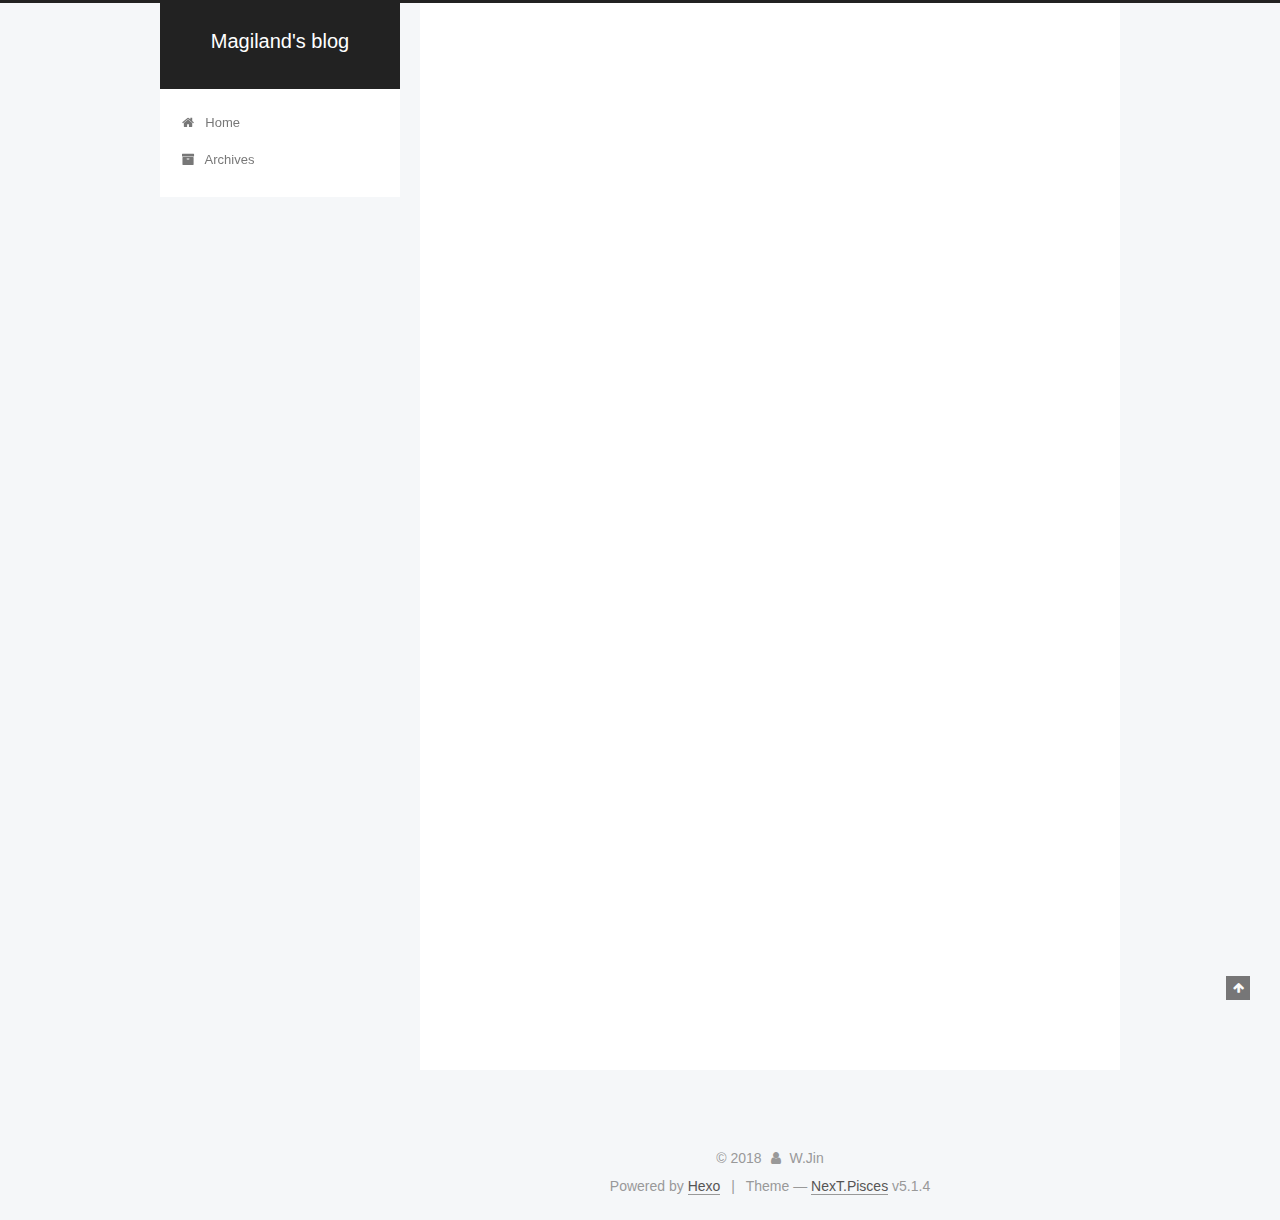
<file: index.html>
<!DOCTYPE html>



  


<html class="theme-next pisces use-motion" lang="">
<head>
  <meta charset="UTF-8"/>
<meta http-equiv="X-UA-Compatible" content="IE=edge" />
<meta name="viewport" content="width=device-width, initial-scale=1, maximum-scale=1"/>
<meta name="theme-color" content="#222">









<meta http-equiv="Cache-Control" content="no-transform" />
<meta http-equiv="Cache-Control" content="no-siteapp" />
















  
  
  <link href="/lib/fancybox/source/jquery.fancybox.css?v=2.1.5" rel="stylesheet" type="text/css" />







<link href="/lib/font-awesome/css/font-awesome.min.css?v=4.6.2" rel="stylesheet" type="text/css" />

<link href="/css/main.css?v=5.1.4" rel="stylesheet" type="text/css" />


  <link rel="apple-touch-icon" sizes="180x180" href="/images/apple-touch-icon-next.png?v=5.1.4">


  <link rel="icon" type="image/png" sizes="32x32" href="/images/favicon-32x32-next.png?v=5.1.4">


  <link rel="icon" type="image/png" sizes="16x16" href="/images/favicon-16x16-next.png?v=5.1.4">


  <link rel="mask-icon" href="/images/logo.svg?v=5.1.4" color="#222">





  <meta name="keywords" content="Hexo, NexT" />










<meta property="og:type" content="website">
<meta property="og:title" content="Magiland&#39;s blog">
<meta property="og:url" content="http://yoursite.com/index.html">
<meta property="og:site_name" content="Magiland&#39;s blog">
<meta property="og:locale" content="default">
<meta name="twitter:card" content="summary">
<meta name="twitter:title" content="Magiland&#39;s blog">



<script type="text/javascript" id="hexo.configurations">
  var NexT = window.NexT || {};
  var CONFIG = {
    root: '/',
    scheme: 'Pisces',
    version: '5.1.4',
    sidebar: {"position":"left","display":"post","offset":12,"b2t":false,"scrollpercent":false,"onmobile":false},
    fancybox: true,
    tabs: true,
    motion: {"enable":true,"async":false,"transition":{"post_block":"fadeIn","post_header":"slideDownIn","post_body":"slideDownIn","coll_header":"slideLeftIn","sidebar":"slideUpIn"}},
    duoshuo: {
      userId: '0',
      author: 'Author'
    },
    algolia: {
      applicationID: '',
      apiKey: '',
      indexName: '',
      hits: {"per_page":10},
      labels: {"input_placeholder":"Search for Posts","hits_empty":"We didn't find any results for the search: ${query}","hits_stats":"${hits} results found in ${time} ms"}
    }
  };
</script>



  <link rel="canonical" href="http://yoursite.com/"/>





  <title>Magiland's blog</title>
  








</head>

<body itemscope itemtype="http://schema.org/WebPage" lang="default">

  
  
    
  

  <div class="container sidebar-position-left 
  page-home">
    <div class="headband"></div>

    <header id="header" class="header" itemscope itemtype="http://schema.org/WPHeader">
      <div class="header-inner"><div class="site-brand-wrapper">
  <div class="site-meta ">
    

    <div class="custom-logo-site-title">
      <a href="/"  class="brand" rel="start">
        <span class="logo-line-before"><i></i></span>
        <span class="site-title">Magiland's blog</span>
        <span class="logo-line-after"><i></i></span>
      </a>
    </div>
      
        <p class="site-subtitle"></p>
      
  </div>

  <div class="site-nav-toggle">
    <button>
      <span class="btn-bar"></span>
      <span class="btn-bar"></span>
      <span class="btn-bar"></span>
    </button>
  </div>
</div>

<nav class="site-nav">
  

  
    <ul id="menu" class="menu">
      
        
        <li class="menu-item menu-item-home">
          <a href="/" rel="section">
            
              <i class="menu-item-icon fa fa-fw fa-home"></i> <br />
            
            Home
          </a>
        </li>
      
        
        <li class="menu-item menu-item-archives">
          <a href="/archives/" rel="section">
            
              <i class="menu-item-icon fa fa-fw fa-archive"></i> <br />
            
            Archives
          </a>
        </li>
      

      
    </ul>
  

  
</nav>



 </div>
    </header>

    <main id="main" class="main">
      <div class="main-inner">
        <div class="content-wrap">
          <div id="content" class="content">
            
  <section id="posts" class="posts-expand">
    
      

  

  
  
  

  <article class="post post-type-normal" itemscope itemtype="http://schema.org/Article">
  
  
  
  <div class="post-block">
    <link itemprop="mainEntityOfPage" href="http://yoursite.com/2018/08/21/hello-world/">

    <span hidden itemprop="author" itemscope itemtype="http://schema.org/Person">
      <meta itemprop="name" content="W.Jin">
      <meta itemprop="description" content="">
      <meta itemprop="image" content="/images/avatar.gif">
    </span>

    <span hidden itemprop="publisher" itemscope itemtype="http://schema.org/Organization">
      <meta itemprop="name" content="Magiland's blog">
    </span>

    
      <header class="post-header">

        
        
          <h1 class="post-title" itemprop="name headline">
                
                <a class="post-title-link" href="/2018/08/21/hello-world/" itemprop="url">Hello World</a></h1>
        

        <div class="post-meta">
          <span class="post-time">
            
              <span class="post-meta-item-icon">
                <i class="fa fa-calendar-o"></i>
              </span>
              
                <span class="post-meta-item-text">Posted on</span>
              
              <time title="Post created" itemprop="dateCreated datePublished" datetime="2018-08-21T16:30:55+08:00">
                2018-08-21
              </time>
            

            

            
          </span>

          

          
            
          

          
          

          

          

          

        </div>
      </header>
    

    
    
    
    <div class="post-body" itemprop="articleBody">

      
      

      
        
          
            <p>Welcome to <a href="https://hexo.io/" target="_blank" rel="noopener">Hexo</a>! This is your very first post. Check <a href="https://hexo.io/docs/" target="_blank" rel="noopener">documentation</a> for more info. If you get any problems when using Hexo, you can find the answer in <a href="https://hexo.io/docs/troubleshooting.html" target="_blank" rel="noopener">troubleshooting</a> or you can ask me on <a href="https://github.com/hexojs/hexo/issues" target="_blank" rel="noopener">GitHub</a>.</p>
<h2 id="Quick-Start"><a href="#Quick-Start" class="headerlink" title="Quick Start"></a>Quick Start</h2><h3 id="Create-a-new-post"><a href="#Create-a-new-post" class="headerlink" title="Create a new post"></a>Create a new post</h3><figure class="highlight bash"><table><tr><td class="gutter"><pre><span class="line">1</span><br></pre></td><td class="code"><pre><span class="line">$ hexo new <span class="string">"My New Post"</span></span><br></pre></td></tr></table></figure>
<p>More info: <a href="https://hexo.io/docs/writing.html" target="_blank" rel="noopener">Writing</a></p>
<h3 id="Run-server"><a href="#Run-server" class="headerlink" title="Run server"></a>Run server</h3><figure class="highlight bash"><table><tr><td class="gutter"><pre><span class="line">1</span><br></pre></td><td class="code"><pre><span class="line">$ hexo server</span><br></pre></td></tr></table></figure>
<p>More info: <a href="https://hexo.io/docs/server.html" target="_blank" rel="noopener">Server</a></p>
<h3 id="Generate-static-files"><a href="#Generate-static-files" class="headerlink" title="Generate static files"></a>Generate static files</h3><figure class="highlight bash"><table><tr><td class="gutter"><pre><span class="line">1</span><br></pre></td><td class="code"><pre><span class="line">$ hexo generate</span><br></pre></td></tr></table></figure>
<p>More info: <a href="https://hexo.io/docs/generating.html" target="_blank" rel="noopener">Generating</a></p>
<h3 id="Deploy-to-remote-sites"><a href="#Deploy-to-remote-sites" class="headerlink" title="Deploy to remote sites"></a>Deploy to remote sites</h3><figure class="highlight bash"><table><tr><td class="gutter"><pre><span class="line">1</span><br></pre></td><td class="code"><pre><span class="line">$ hexo deploy</span><br></pre></td></tr></table></figure>
<p>More info: <a href="https://hexo.io/docs/deployment.html" target="_blank" rel="noopener">Deployment</a></p>

          
        
      
    </div>
    
    
    

    

    

    

    <footer class="post-footer">
      

      

      

      
      
        <div class="post-eof"></div>
      
    </footer>
  </div>
  
  
  
  </article>


    
  </section>

  


          </div>
          


          

        </div>
        
          
  
  <div class="sidebar-toggle">
    <div class="sidebar-toggle-line-wrap">
      <span class="sidebar-toggle-line sidebar-toggle-line-first"></span>
      <span class="sidebar-toggle-line sidebar-toggle-line-middle"></span>
      <span class="sidebar-toggle-line sidebar-toggle-line-last"></span>
    </div>
  </div>

  <aside id="sidebar" class="sidebar">
    
    <div class="sidebar-inner">

      

      

      <section class="site-overview-wrap sidebar-panel sidebar-panel-active">
        <div class="site-overview">
          <div class="site-author motion-element" itemprop="author" itemscope itemtype="http://schema.org/Person">
            
              <p class="site-author-name" itemprop="name">W.Jin</p>
              <p class="site-description motion-element" itemprop="description"></p>
          </div>

          <nav class="site-state motion-element">

            
              <div class="site-state-item site-state-posts">
              
                <a href="/archives/">
              
                  <span class="site-state-item-count">1</span>
                  <span class="site-state-item-name">posts</span>
                </a>
              </div>
            

            

            

          </nav>

          

          

          
          

          
          

          

        </div>
      </section>

      

      

    </div>
  </aside>


        
      </div>
    </main>

    <footer id="footer" class="footer">
      <div class="footer-inner">
        <div class="copyright">&copy; <span itemprop="copyrightYear">2018</span>
  <span class="with-love">
    <i class="fa fa-user"></i>
  </span>
  <span class="author" itemprop="copyrightHolder">W.Jin</span>

  
</div>


  <div class="powered-by">Powered by <a class="theme-link" target="_blank" href="https://hexo.io">Hexo</a></div>



  <span class="post-meta-divider">|</span>



  <div class="theme-info">Theme &mdash; <a class="theme-link" target="_blank" href="https://github.com/iissnan/hexo-theme-next">NexT.Pisces</a> v5.1.4</div>




        







        
      </div>
    </footer>

    
      <div class="back-to-top">
        <i class="fa fa-arrow-up"></i>
        
      </div>
    

    

  </div>

  

<script type="text/javascript">
  if (Object.prototype.toString.call(window.Promise) !== '[object Function]') {
    window.Promise = null;
  }
</script>









  












  
  
    <script type="text/javascript" src="/lib/jquery/index.js?v=2.1.3"></script>
  

  
  
    <script type="text/javascript" src="/lib/fastclick/lib/fastclick.min.js?v=1.0.6"></script>
  

  
  
    <script type="text/javascript" src="/lib/jquery_lazyload/jquery.lazyload.js?v=1.9.7"></script>
  

  
  
    <script type="text/javascript" src="/lib/velocity/velocity.min.js?v=1.2.1"></script>
  

  
  
    <script type="text/javascript" src="/lib/velocity/velocity.ui.min.js?v=1.2.1"></script>
  

  
  
    <script type="text/javascript" src="/lib/fancybox/source/jquery.fancybox.pack.js?v=2.1.5"></script>
  


  


  <script type="text/javascript" src="/js/src/utils.js?v=5.1.4"></script>

  <script type="text/javascript" src="/js/src/motion.js?v=5.1.4"></script>



  
  


  <script type="text/javascript" src="/js/src/affix.js?v=5.1.4"></script>

  <script type="text/javascript" src="/js/src/schemes/pisces.js?v=5.1.4"></script>



  

  


  <script type="text/javascript" src="/js/src/bootstrap.js?v=5.1.4"></script>



  


  




	





  





  












  





  

  

  

  
  

  

  

  

</body>
</html>
</file>
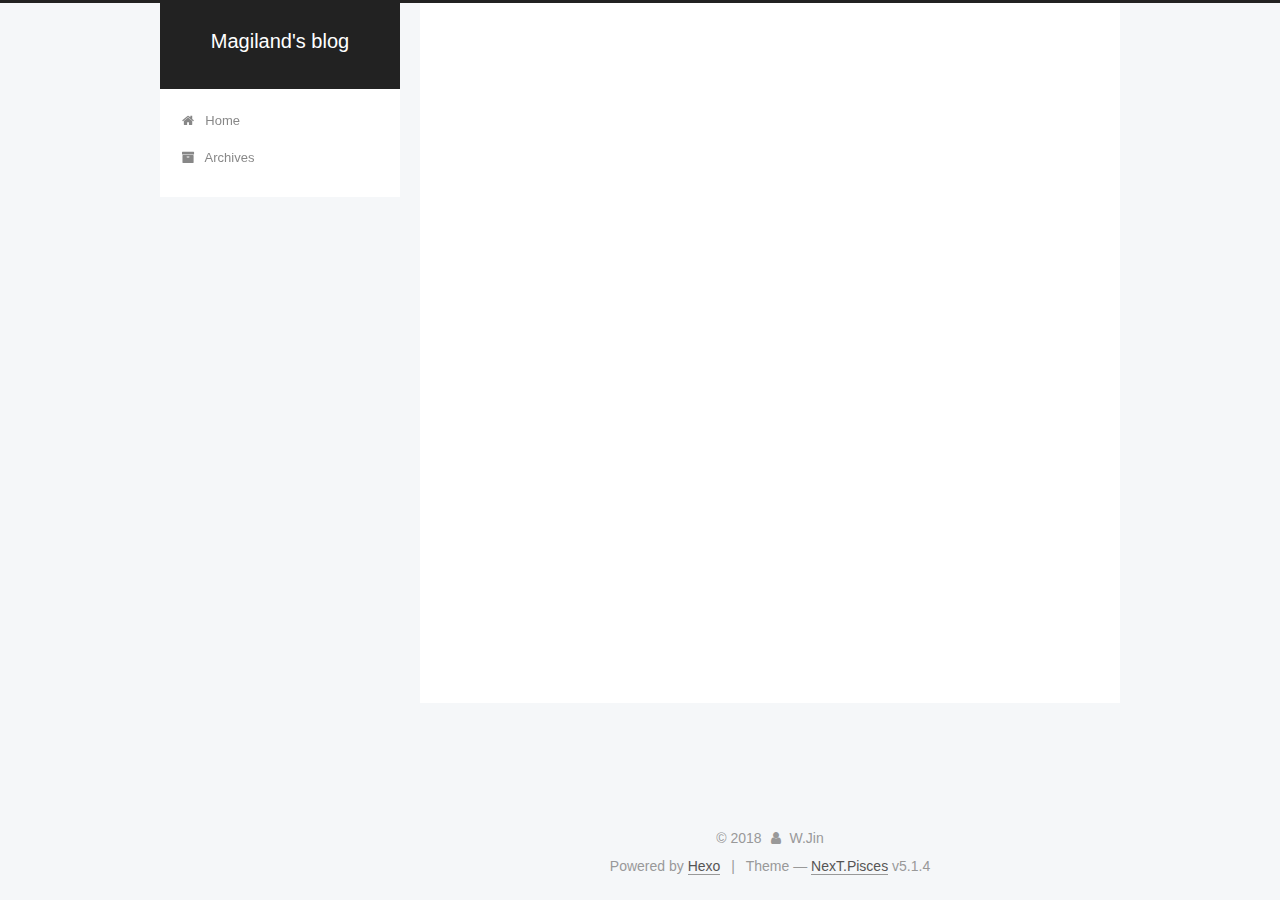
<file: archives/index.html>
<!DOCTYPE html>



  


<html class="theme-next pisces use-motion" lang="">
<head>
  <meta charset="UTF-8"/>
<meta http-equiv="X-UA-Compatible" content="IE=edge" />
<meta name="viewport" content="width=device-width, initial-scale=1, maximum-scale=1"/>
<meta name="theme-color" content="#222">









<meta http-equiv="Cache-Control" content="no-transform" />
<meta http-equiv="Cache-Control" content="no-siteapp" />
















  
  
  <link href="/lib/fancybox/source/jquery.fancybox.css?v=2.1.5" rel="stylesheet" type="text/css" />







<link href="/lib/font-awesome/css/font-awesome.min.css?v=4.6.2" rel="stylesheet" type="text/css" />

<link href="/css/main.css?v=5.1.4" rel="stylesheet" type="text/css" />


  <link rel="apple-touch-icon" sizes="180x180" href="/images/apple-touch-icon-next.png?v=5.1.4">


  <link rel="icon" type="image/png" sizes="32x32" href="/images/favicon-32x32-next.png?v=5.1.4">


  <link rel="icon" type="image/png" sizes="16x16" href="/images/favicon-16x16-next.png?v=5.1.4">


  <link rel="mask-icon" href="/images/logo.svg?v=5.1.4" color="#222">





  <meta name="keywords" content="Hexo, NexT" />










<meta property="og:type" content="website">
<meta property="og:title" content="Magiland&#39;s blog">
<meta property="og:url" content="http://yoursite.com/archives/index.html">
<meta property="og:site_name" content="Magiland&#39;s blog">
<meta property="og:locale" content="default">
<meta name="twitter:card" content="summary">
<meta name="twitter:title" content="Magiland&#39;s blog">



<script type="text/javascript" id="hexo.configurations">
  var NexT = window.NexT || {};
  var CONFIG = {
    root: '/',
    scheme: 'Pisces',
    version: '5.1.4',
    sidebar: {"position":"left","display":"post","offset":12,"b2t":false,"scrollpercent":false,"onmobile":false},
    fancybox: true,
    tabs: true,
    motion: {"enable":true,"async":false,"transition":{"post_block":"fadeIn","post_header":"slideDownIn","post_body":"slideDownIn","coll_header":"slideLeftIn","sidebar":"slideUpIn"}},
    duoshuo: {
      userId: '0',
      author: 'Author'
    },
    algolia: {
      applicationID: '',
      apiKey: '',
      indexName: '',
      hits: {"per_page":10},
      labels: {"input_placeholder":"Search for Posts","hits_empty":"We didn't find any results for the search: ${query}","hits_stats":"${hits} results found in ${time} ms"}
    }
  };
</script>



  <link rel="canonical" href="http://yoursite.com/archives/"/>





  <title>Archive | Magiland's blog</title>
  








</head>

<body itemscope itemtype="http://schema.org/WebPage" lang="default">

  
  
    
  

  <div class="container sidebar-position-left page-archive">
    <div class="headband"></div>

    <header id="header" class="header" itemscope itemtype="http://schema.org/WPHeader">
      <div class="header-inner"><div class="site-brand-wrapper">
  <div class="site-meta ">
    

    <div class="custom-logo-site-title">
      <a href="/"  class="brand" rel="start">
        <span class="logo-line-before"><i></i></span>
        <span class="site-title">Magiland's blog</span>
        <span class="logo-line-after"><i></i></span>
      </a>
    </div>
      
        <p class="site-subtitle"></p>
      
  </div>

  <div class="site-nav-toggle">
    <button>
      <span class="btn-bar"></span>
      <span class="btn-bar"></span>
      <span class="btn-bar"></span>
    </button>
  </div>
</div>

<nav class="site-nav">
  

  
    <ul id="menu" class="menu">
      
        
        <li class="menu-item menu-item-home">
          <a href="/" rel="section">
            
              <i class="menu-item-icon fa fa-fw fa-home"></i> <br />
            
            Home
          </a>
        </li>
      
        
        <li class="menu-item menu-item-archives">
          <a href="/archives/" rel="section">
            
              <i class="menu-item-icon fa fa-fw fa-archive"></i> <br />
            
            Archives
          </a>
        </li>
      

      
    </ul>
  

  
</nav>



 </div>
    </header>

    <main id="main" class="main">
      <div class="main-inner">
        <div class="content-wrap">
          <div id="content" class="content">
            

  
  
  
  <div class="post-block archive">
    <div id="posts" class="posts-collapse">
      <span class="archive-move-on"></span>

      <span class="archive-page-counter">
        
        
        
          
        
        Um..! 1 post. Keep on posting.
      </span>

      

        
        
        

        
          
          <div class="collection-title">
            <h1 class="archive-year" id="archive-year-2018">2018</h1>
          </div>
        
        

        

  <article class="post post-type-normal" itemscope itemtype="http://schema.org/Article">
    <header class="post-header">

      <h2 class="post-title">
        
            <a class="post-title-link" href="/2018/08/21/hello-world/" itemprop="url">
              
                <span itemprop="name">Hello World</span>
              
            </a>
        
      </h2>

      <div class="post-meta">
        <time class="post-time" itemprop="dateCreated"
              datetime="2018-08-21T16:30:55+08:00"
              content="2018-08-21" >
          08-21
        </time>
      </div>

    </header>
  </article>



      

    </div>
  </div>
  
  
  

  



          </div>
          


          

        </div>
        
          
  
  <div class="sidebar-toggle">
    <div class="sidebar-toggle-line-wrap">
      <span class="sidebar-toggle-line sidebar-toggle-line-first"></span>
      <span class="sidebar-toggle-line sidebar-toggle-line-middle"></span>
      <span class="sidebar-toggle-line sidebar-toggle-line-last"></span>
    </div>
  </div>

  <aside id="sidebar" class="sidebar">
    
    <div class="sidebar-inner">

      

      

      <section class="site-overview-wrap sidebar-panel sidebar-panel-active">
        <div class="site-overview">
          <div class="site-author motion-element" itemprop="author" itemscope itemtype="http://schema.org/Person">
            
              <p class="site-author-name" itemprop="name">W.Jin</p>
              <p class="site-description motion-element" itemprop="description"></p>
          </div>

          <nav class="site-state motion-element">

            
              <div class="site-state-item site-state-posts">
              
                <a href="/archives/">
              
                  <span class="site-state-item-count">1</span>
                  <span class="site-state-item-name">posts</span>
                </a>
              </div>
            

            

            

          </nav>

          

          

          
          

          
          

          

        </div>
      </section>

      

      

    </div>
  </aside>


        
      </div>
    </main>

    <footer id="footer" class="footer">
      <div class="footer-inner">
        <div class="copyright">&copy; <span itemprop="copyrightYear">2018</span>
  <span class="with-love">
    <i class="fa fa-user"></i>
  </span>
  <span class="author" itemprop="copyrightHolder">W.Jin</span>

  
</div>


  <div class="powered-by">Powered by <a class="theme-link" target="_blank" href="https://hexo.io">Hexo</a></div>



  <span class="post-meta-divider">|</span>



  <div class="theme-info">Theme &mdash; <a class="theme-link" target="_blank" href="https://github.com/iissnan/hexo-theme-next">NexT.Pisces</a> v5.1.4</div>




        







        
      </div>
    </footer>

    
      <div class="back-to-top">
        <i class="fa fa-arrow-up"></i>
        
      </div>
    

    

  </div>

  

<script type="text/javascript">
  if (Object.prototype.toString.call(window.Promise) !== '[object Function]') {
    window.Promise = null;
  }
</script>









  












  
  
    <script type="text/javascript" src="/lib/jquery/index.js?v=2.1.3"></script>
  

  
  
    <script type="text/javascript" src="/lib/fastclick/lib/fastclick.min.js?v=1.0.6"></script>
  

  
  
    <script type="text/javascript" src="/lib/jquery_lazyload/jquery.lazyload.js?v=1.9.7"></script>
  

  
  
    <script type="text/javascript" src="/lib/velocity/velocity.min.js?v=1.2.1"></script>
  

  
  
    <script type="text/javascript" src="/lib/velocity/velocity.ui.min.js?v=1.2.1"></script>
  

  
  
    <script type="text/javascript" src="/lib/fancybox/source/jquery.fancybox.pack.js?v=2.1.5"></script>
  


  


  <script type="text/javascript" src="/js/src/utils.js?v=5.1.4"></script>

  <script type="text/javascript" src="/js/src/motion.js?v=5.1.4"></script>



  
  


  <script type="text/javascript" src="/js/src/affix.js?v=5.1.4"></script>

  <script type="text/javascript" src="/js/src/schemes/pisces.js?v=5.1.4"></script>



  

  


  <script type="text/javascript" src="/js/src/bootstrap.js?v=5.1.4"></script>



  


  




	





  





  












  





  

  

  

  
  

  

  

  

</body>
</html>
</file>
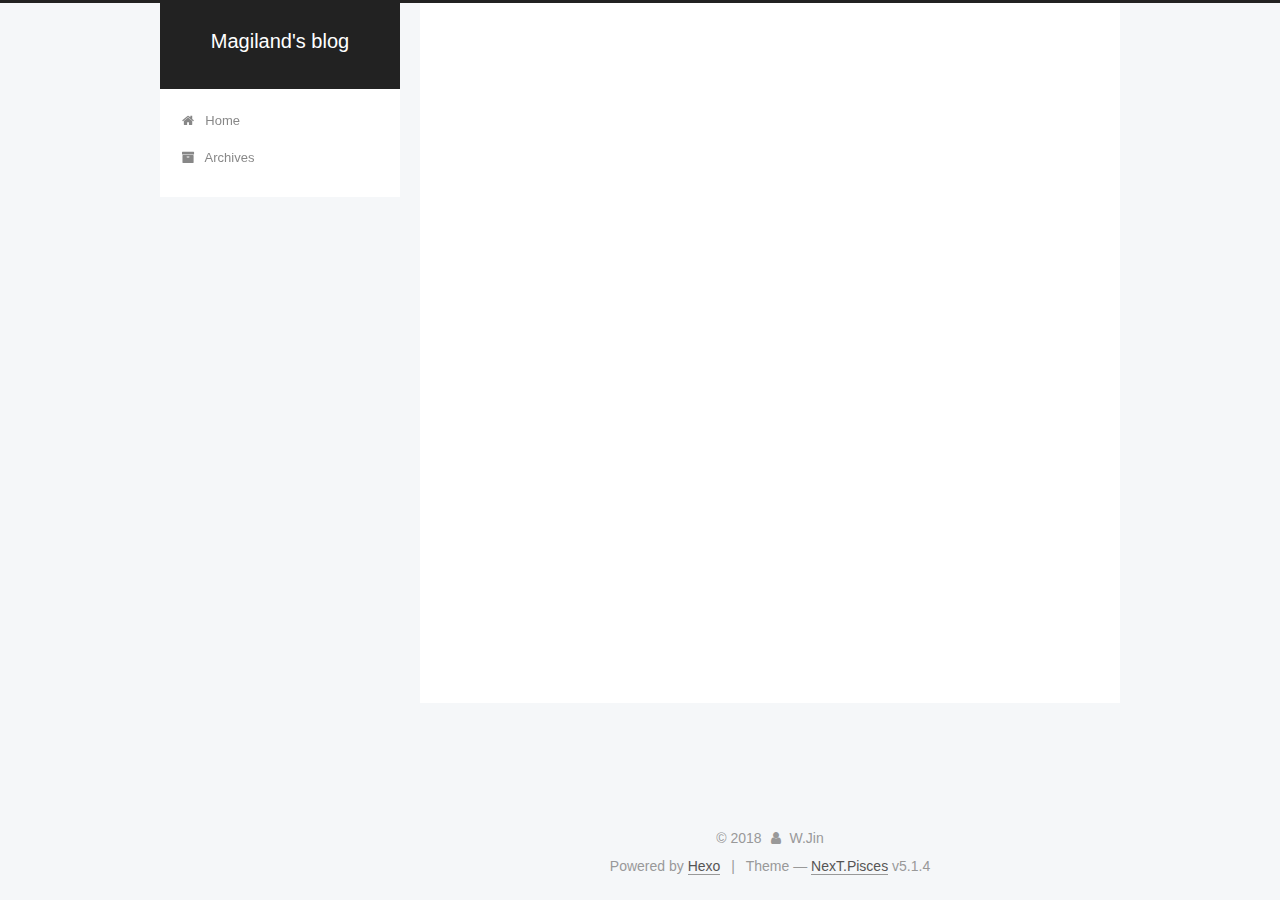
<file: archives/2018/index.html>
<!DOCTYPE html>



  


<html class="theme-next pisces use-motion" lang="">
<head>
  <meta charset="UTF-8"/>
<meta http-equiv="X-UA-Compatible" content="IE=edge" />
<meta name="viewport" content="width=device-width, initial-scale=1, maximum-scale=1"/>
<meta name="theme-color" content="#222">









<meta http-equiv="Cache-Control" content="no-transform" />
<meta http-equiv="Cache-Control" content="no-siteapp" />
















  
  
  <link href="/lib/fancybox/source/jquery.fancybox.css?v=2.1.5" rel="stylesheet" type="text/css" />







<link href="/lib/font-awesome/css/font-awesome.min.css?v=4.6.2" rel="stylesheet" type="text/css" />

<link href="/css/main.css?v=5.1.4" rel="stylesheet" type="text/css" />


  <link rel="apple-touch-icon" sizes="180x180" href="/images/apple-touch-icon-next.png?v=5.1.4">


  <link rel="icon" type="image/png" sizes="32x32" href="/images/favicon-32x32-next.png?v=5.1.4">


  <link rel="icon" type="image/png" sizes="16x16" href="/images/favicon-16x16-next.png?v=5.1.4">


  <link rel="mask-icon" href="/images/logo.svg?v=5.1.4" color="#222">





  <meta name="keywords" content="Hexo, NexT" />










<meta property="og:type" content="website">
<meta property="og:title" content="Magiland&#39;s blog">
<meta property="og:url" content="http://yoursite.com/archives/2018/index.html">
<meta property="og:site_name" content="Magiland&#39;s blog">
<meta property="og:locale" content="default">
<meta name="twitter:card" content="summary">
<meta name="twitter:title" content="Magiland&#39;s blog">



<script type="text/javascript" id="hexo.configurations">
  var NexT = window.NexT || {};
  var CONFIG = {
    root: '/',
    scheme: 'Pisces',
    version: '5.1.4',
    sidebar: {"position":"left","display":"post","offset":12,"b2t":false,"scrollpercent":false,"onmobile":false},
    fancybox: true,
    tabs: true,
    motion: {"enable":true,"async":false,"transition":{"post_block":"fadeIn","post_header":"slideDownIn","post_body":"slideDownIn","coll_header":"slideLeftIn","sidebar":"slideUpIn"}},
    duoshuo: {
      userId: '0',
      author: 'Author'
    },
    algolia: {
      applicationID: '',
      apiKey: '',
      indexName: '',
      hits: {"per_page":10},
      labels: {"input_placeholder":"Search for Posts","hits_empty":"We didn't find any results for the search: ${query}","hits_stats":"${hits} results found in ${time} ms"}
    }
  };
</script>



  <link rel="canonical" href="http://yoursite.com/archives/2018/"/>





  <title>Archive | Magiland's blog</title>
  








</head>

<body itemscope itemtype="http://schema.org/WebPage" lang="default">

  
  
    
  

  <div class="container sidebar-position-left page-archive">
    <div class="headband"></div>

    <header id="header" class="header" itemscope itemtype="http://schema.org/WPHeader">
      <div class="header-inner"><div class="site-brand-wrapper">
  <div class="site-meta ">
    

    <div class="custom-logo-site-title">
      <a href="/"  class="brand" rel="start">
        <span class="logo-line-before"><i></i></span>
        <span class="site-title">Magiland's blog</span>
        <span class="logo-line-after"><i></i></span>
      </a>
    </div>
      
        <p class="site-subtitle"></p>
      
  </div>

  <div class="site-nav-toggle">
    <button>
      <span class="btn-bar"></span>
      <span class="btn-bar"></span>
      <span class="btn-bar"></span>
    </button>
  </div>
</div>

<nav class="site-nav">
  

  
    <ul id="menu" class="menu">
      
        
        <li class="menu-item menu-item-home">
          <a href="/" rel="section">
            
              <i class="menu-item-icon fa fa-fw fa-home"></i> <br />
            
            Home
          </a>
        </li>
      
        
        <li class="menu-item menu-item-archives">
          <a href="/archives/" rel="section">
            
              <i class="menu-item-icon fa fa-fw fa-archive"></i> <br />
            
            Archives
          </a>
        </li>
      

      
    </ul>
  

  
</nav>



 </div>
    </header>

    <main id="main" class="main">
      <div class="main-inner">
        <div class="content-wrap">
          <div id="content" class="content">
            

  
  
  
  <div class="post-block archive">
    <div id="posts" class="posts-collapse">
      <span class="archive-move-on"></span>

      <span class="archive-page-counter">
        
        
        
          
        
        Um..! 1 post. Keep on posting.
      </span>

      

        
        
        

        
          
          <div class="collection-title">
            <h1 class="archive-year" id="archive-year-2018">2018</h1>
          </div>
        
        

        

  <article class="post post-type-normal" itemscope itemtype="http://schema.org/Article">
    <header class="post-header">

      <h2 class="post-title">
        
            <a class="post-title-link" href="/2018/08/21/hello-world/" itemprop="url">
              
                <span itemprop="name">Hello World</span>
              
            </a>
        
      </h2>

      <div class="post-meta">
        <time class="post-time" itemprop="dateCreated"
              datetime="2018-08-21T16:30:55+08:00"
              content="2018-08-21" >
          08-21
        </time>
      </div>

    </header>
  </article>



      

    </div>
  </div>
  
  
  

  



          </div>
          


          

        </div>
        
          
  
  <div class="sidebar-toggle">
    <div class="sidebar-toggle-line-wrap">
      <span class="sidebar-toggle-line sidebar-toggle-line-first"></span>
      <span class="sidebar-toggle-line sidebar-toggle-line-middle"></span>
      <span class="sidebar-toggle-line sidebar-toggle-line-last"></span>
    </div>
  </div>

  <aside id="sidebar" class="sidebar">
    
    <div class="sidebar-inner">

      

      

      <section class="site-overview-wrap sidebar-panel sidebar-panel-active">
        <div class="site-overview">
          <div class="site-author motion-element" itemprop="author" itemscope itemtype="http://schema.org/Person">
            
              <p class="site-author-name" itemprop="name">W.Jin</p>
              <p class="site-description motion-element" itemprop="description"></p>
          </div>

          <nav class="site-state motion-element">

            
              <div class="site-state-item site-state-posts">
              
                <a href="/archives/">
              
                  <span class="site-state-item-count">1</span>
                  <span class="site-state-item-name">posts</span>
                </a>
              </div>
            

            

            

          </nav>

          

          

          
          

          
          

          

        </div>
      </section>

      

      

    </div>
  </aside>


        
      </div>
    </main>

    <footer id="footer" class="footer">
      <div class="footer-inner">
        <div class="copyright">&copy; <span itemprop="copyrightYear">2018</span>
  <span class="with-love">
    <i class="fa fa-user"></i>
  </span>
  <span class="author" itemprop="copyrightHolder">W.Jin</span>

  
</div>


  <div class="powered-by">Powered by <a class="theme-link" target="_blank" href="https://hexo.io">Hexo</a></div>



  <span class="post-meta-divider">|</span>



  <div class="theme-info">Theme &mdash; <a class="theme-link" target="_blank" href="https://github.com/iissnan/hexo-theme-next">NexT.Pisces</a> v5.1.4</div>




        







        
      </div>
    </footer>

    
      <div class="back-to-top">
        <i class="fa fa-arrow-up"></i>
        
      </div>
    

    

  </div>

  

<script type="text/javascript">
  if (Object.prototype.toString.call(window.Promise) !== '[object Function]') {
    window.Promise = null;
  }
</script>









  












  
  
    <script type="text/javascript" src="/lib/jquery/index.js?v=2.1.3"></script>
  

  
  
    <script type="text/javascript" src="/lib/fastclick/lib/fastclick.min.js?v=1.0.6"></script>
  

  
  
    <script type="text/javascript" src="/lib/jquery_lazyload/jquery.lazyload.js?v=1.9.7"></script>
  

  
  
    <script type="text/javascript" src="/lib/velocity/velocity.min.js?v=1.2.1"></script>
  

  
  
    <script type="text/javascript" src="/lib/velocity/velocity.ui.min.js?v=1.2.1"></script>
  

  
  
    <script type="text/javascript" src="/lib/fancybox/source/jquery.fancybox.pack.js?v=2.1.5"></script>
  


  


  <script type="text/javascript" src="/js/src/utils.js?v=5.1.4"></script>

  <script type="text/javascript" src="/js/src/motion.js?v=5.1.4"></script>



  
  


  <script type="text/javascript" src="/js/src/affix.js?v=5.1.4"></script>

  <script type="text/javascript" src="/js/src/schemes/pisces.js?v=5.1.4"></script>



  

  


  <script type="text/javascript" src="/js/src/bootstrap.js?v=5.1.4"></script>



  


  




	





  





  












  





  

  

  

  
  

  

  

  

</body>
</html>
</file>
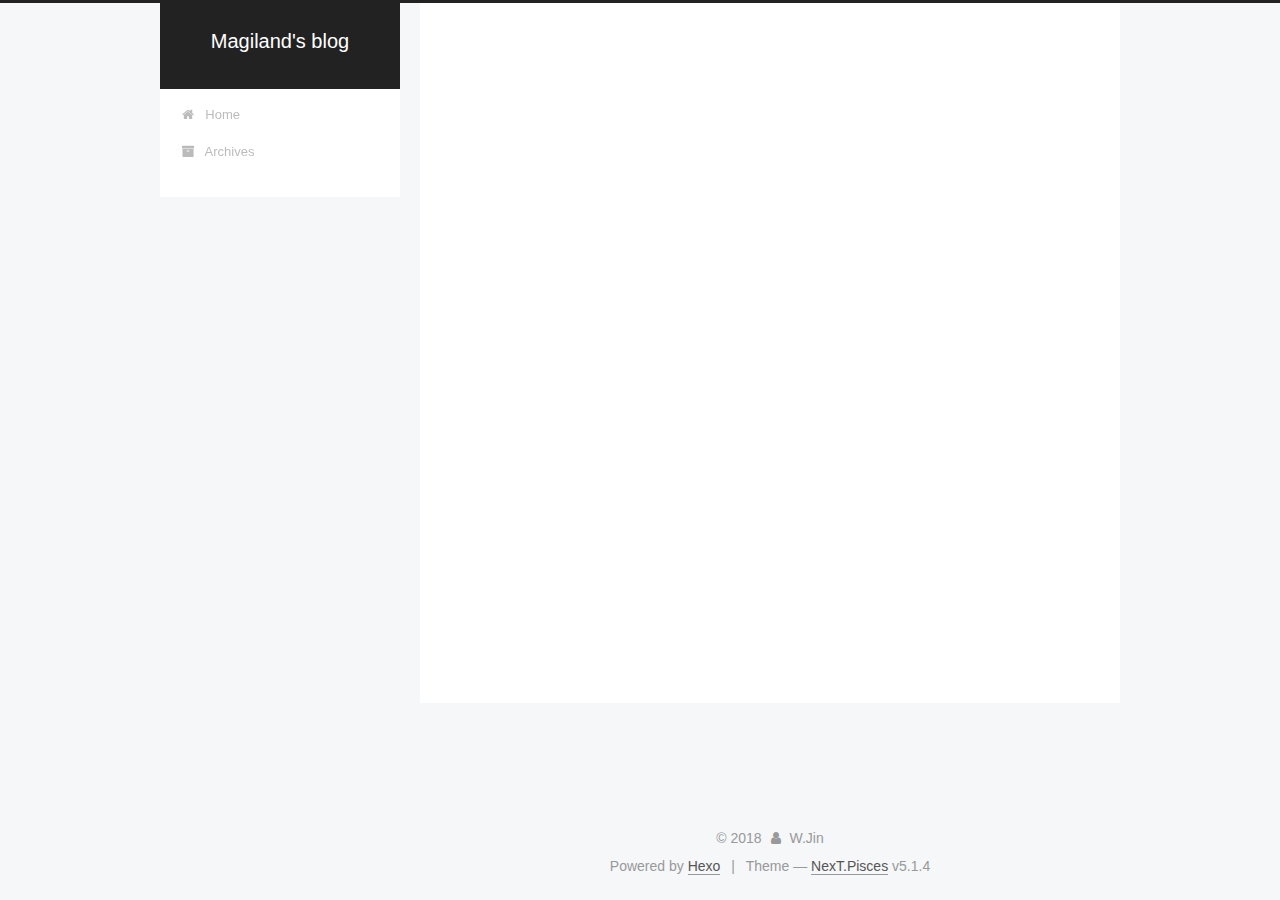
<file: archives/2018/08/index.html>
<!DOCTYPE html>



  


<html class="theme-next pisces use-motion" lang="">
<head>
  <meta charset="UTF-8"/>
<meta http-equiv="X-UA-Compatible" content="IE=edge" />
<meta name="viewport" content="width=device-width, initial-scale=1, maximum-scale=1"/>
<meta name="theme-color" content="#222">









<meta http-equiv="Cache-Control" content="no-transform" />
<meta http-equiv="Cache-Control" content="no-siteapp" />
















  
  
  <link href="/lib/fancybox/source/jquery.fancybox.css?v=2.1.5" rel="stylesheet" type="text/css" />







<link href="/lib/font-awesome/css/font-awesome.min.css?v=4.6.2" rel="stylesheet" type="text/css" />

<link href="/css/main.css?v=5.1.4" rel="stylesheet" type="text/css" />


  <link rel="apple-touch-icon" sizes="180x180" href="/images/apple-touch-icon-next.png?v=5.1.4">


  <link rel="icon" type="image/png" sizes="32x32" href="/images/favicon-32x32-next.png?v=5.1.4">


  <link rel="icon" type="image/png" sizes="16x16" href="/images/favicon-16x16-next.png?v=5.1.4">


  <link rel="mask-icon" href="/images/logo.svg?v=5.1.4" color="#222">





  <meta name="keywords" content="Hexo, NexT" />










<meta property="og:type" content="website">
<meta property="og:title" content="Magiland&#39;s blog">
<meta property="og:url" content="http://yoursite.com/archives/2018/08/index.html">
<meta property="og:site_name" content="Magiland&#39;s blog">
<meta property="og:locale" content="default">
<meta name="twitter:card" content="summary">
<meta name="twitter:title" content="Magiland&#39;s blog">



<script type="text/javascript" id="hexo.configurations">
  var NexT = window.NexT || {};
  var CONFIG = {
    root: '/',
    scheme: 'Pisces',
    version: '5.1.4',
    sidebar: {"position":"left","display":"post","offset":12,"b2t":false,"scrollpercent":false,"onmobile":false},
    fancybox: true,
    tabs: true,
    motion: {"enable":true,"async":false,"transition":{"post_block":"fadeIn","post_header":"slideDownIn","post_body":"slideDownIn","coll_header":"slideLeftIn","sidebar":"slideUpIn"}},
    duoshuo: {
      userId: '0',
      author: 'Author'
    },
    algolia: {
      applicationID: '',
      apiKey: '',
      indexName: '',
      hits: {"per_page":10},
      labels: {"input_placeholder":"Search for Posts","hits_empty":"We didn't find any results for the search: ${query}","hits_stats":"${hits} results found in ${time} ms"}
    }
  };
</script>



  <link rel="canonical" href="http://yoursite.com/archives/2018/08/"/>





  <title>Archive | Magiland's blog</title>
  








</head>

<body itemscope itemtype="http://schema.org/WebPage" lang="default">

  
  
    
  

  <div class="container sidebar-position-left page-archive">
    <div class="headband"></div>

    <header id="header" class="header" itemscope itemtype="http://schema.org/WPHeader">
      <div class="header-inner"><div class="site-brand-wrapper">
  <div class="site-meta ">
    

    <div class="custom-logo-site-title">
      <a href="/"  class="brand" rel="start">
        <span class="logo-line-before"><i></i></span>
        <span class="site-title">Magiland's blog</span>
        <span class="logo-line-after"><i></i></span>
      </a>
    </div>
      
        <p class="site-subtitle"></p>
      
  </div>

  <div class="site-nav-toggle">
    <button>
      <span class="btn-bar"></span>
      <span class="btn-bar"></span>
      <span class="btn-bar"></span>
    </button>
  </div>
</div>

<nav class="site-nav">
  

  
    <ul id="menu" class="menu">
      
        
        <li class="menu-item menu-item-home">
          <a href="/" rel="section">
            
              <i class="menu-item-icon fa fa-fw fa-home"></i> <br />
            
            Home
          </a>
        </li>
      
        
        <li class="menu-item menu-item-archives">
          <a href="/archives/" rel="section">
            
              <i class="menu-item-icon fa fa-fw fa-archive"></i> <br />
            
            Archives
          </a>
        </li>
      

      
    </ul>
  

  
</nav>



 </div>
    </header>

    <main id="main" class="main">
      <div class="main-inner">
        <div class="content-wrap">
          <div id="content" class="content">
            

  
  
  
  <div class="post-block archive">
    <div id="posts" class="posts-collapse">
      <span class="archive-move-on"></span>

      <span class="archive-page-counter">
        
        
        
          
        
        Um..! 1 post. Keep on posting.
      </span>

      

        
        
        

        
          
          <div class="collection-title">
            <h1 class="archive-year" id="archive-year-2018">2018</h1>
          </div>
        
        

        

  <article class="post post-type-normal" itemscope itemtype="http://schema.org/Article">
    <header class="post-header">

      <h2 class="post-title">
        
            <a class="post-title-link" href="/2018/08/21/hello-world/" itemprop="url">
              
                <span itemprop="name">Hello World</span>
              
            </a>
        
      </h2>

      <div class="post-meta">
        <time class="post-time" itemprop="dateCreated"
              datetime="2018-08-21T16:30:55+08:00"
              content="2018-08-21" >
          08-21
        </time>
      </div>

    </header>
  </article>



      

    </div>
  </div>
  
  
  

  



          </div>
          


          

        </div>
        
          
  
  <div class="sidebar-toggle">
    <div class="sidebar-toggle-line-wrap">
      <span class="sidebar-toggle-line sidebar-toggle-line-first"></span>
      <span class="sidebar-toggle-line sidebar-toggle-line-middle"></span>
      <span class="sidebar-toggle-line sidebar-toggle-line-last"></span>
    </div>
  </div>

  <aside id="sidebar" class="sidebar">
    
    <div class="sidebar-inner">

      

      

      <section class="site-overview-wrap sidebar-panel sidebar-panel-active">
        <div class="site-overview">
          <div class="site-author motion-element" itemprop="author" itemscope itemtype="http://schema.org/Person">
            
              <p class="site-author-name" itemprop="name">W.Jin</p>
              <p class="site-description motion-element" itemprop="description"></p>
          </div>

          <nav class="site-state motion-element">

            
              <div class="site-state-item site-state-posts">
              
                <a href="/archives/">
              
                  <span class="site-state-item-count">1</span>
                  <span class="site-state-item-name">posts</span>
                </a>
              </div>
            

            

            

          </nav>

          

          

          
          

          
          

          

        </div>
      </section>

      

      

    </div>
  </aside>


        
      </div>
    </main>

    <footer id="footer" class="footer">
      <div class="footer-inner">
        <div class="copyright">&copy; <span itemprop="copyrightYear">2018</span>
  <span class="with-love">
    <i class="fa fa-user"></i>
  </span>
  <span class="author" itemprop="copyrightHolder">W.Jin</span>

  
</div>


  <div class="powered-by">Powered by <a class="theme-link" target="_blank" href="https://hexo.io">Hexo</a></div>



  <span class="post-meta-divider">|</span>



  <div class="theme-info">Theme &mdash; <a class="theme-link" target="_blank" href="https://github.com/iissnan/hexo-theme-next">NexT.Pisces</a> v5.1.4</div>




        







        
      </div>
    </footer>

    
      <div class="back-to-top">
        <i class="fa fa-arrow-up"></i>
        
      </div>
    

    

  </div>

  

<script type="text/javascript">
  if (Object.prototype.toString.call(window.Promise) !== '[object Function]') {
    window.Promise = null;
  }
</script>









  












  
  
    <script type="text/javascript" src="/lib/jquery/index.js?v=2.1.3"></script>
  

  
  
    <script type="text/javascript" src="/lib/fastclick/lib/fastclick.min.js?v=1.0.6"></script>
  

  
  
    <script type="text/javascript" src="/lib/jquery_lazyload/jquery.lazyload.js?v=1.9.7"></script>
  

  
  
    <script type="text/javascript" src="/lib/velocity/velocity.min.js?v=1.2.1"></script>
  

  
  
    <script type="text/javascript" src="/lib/velocity/velocity.ui.min.js?v=1.2.1"></script>
  

  
  
    <script type="text/javascript" src="/lib/fancybox/source/jquery.fancybox.pack.js?v=2.1.5"></script>
  


  


  <script type="text/javascript" src="/js/src/utils.js?v=5.1.4"></script>

  <script type="text/javascript" src="/js/src/motion.js?v=5.1.4"></script>



  
  


  <script type="text/javascript" src="/js/src/affix.js?v=5.1.4"></script>

  <script type="text/javascript" src="/js/src/schemes/pisces.js?v=5.1.4"></script>



  

  


  <script type="text/javascript" src="/js/src/bootstrap.js?v=5.1.4"></script>



  


  




	





  





  












  





  

  

  

  
  

  

  

  

</body>
</html>
</file>
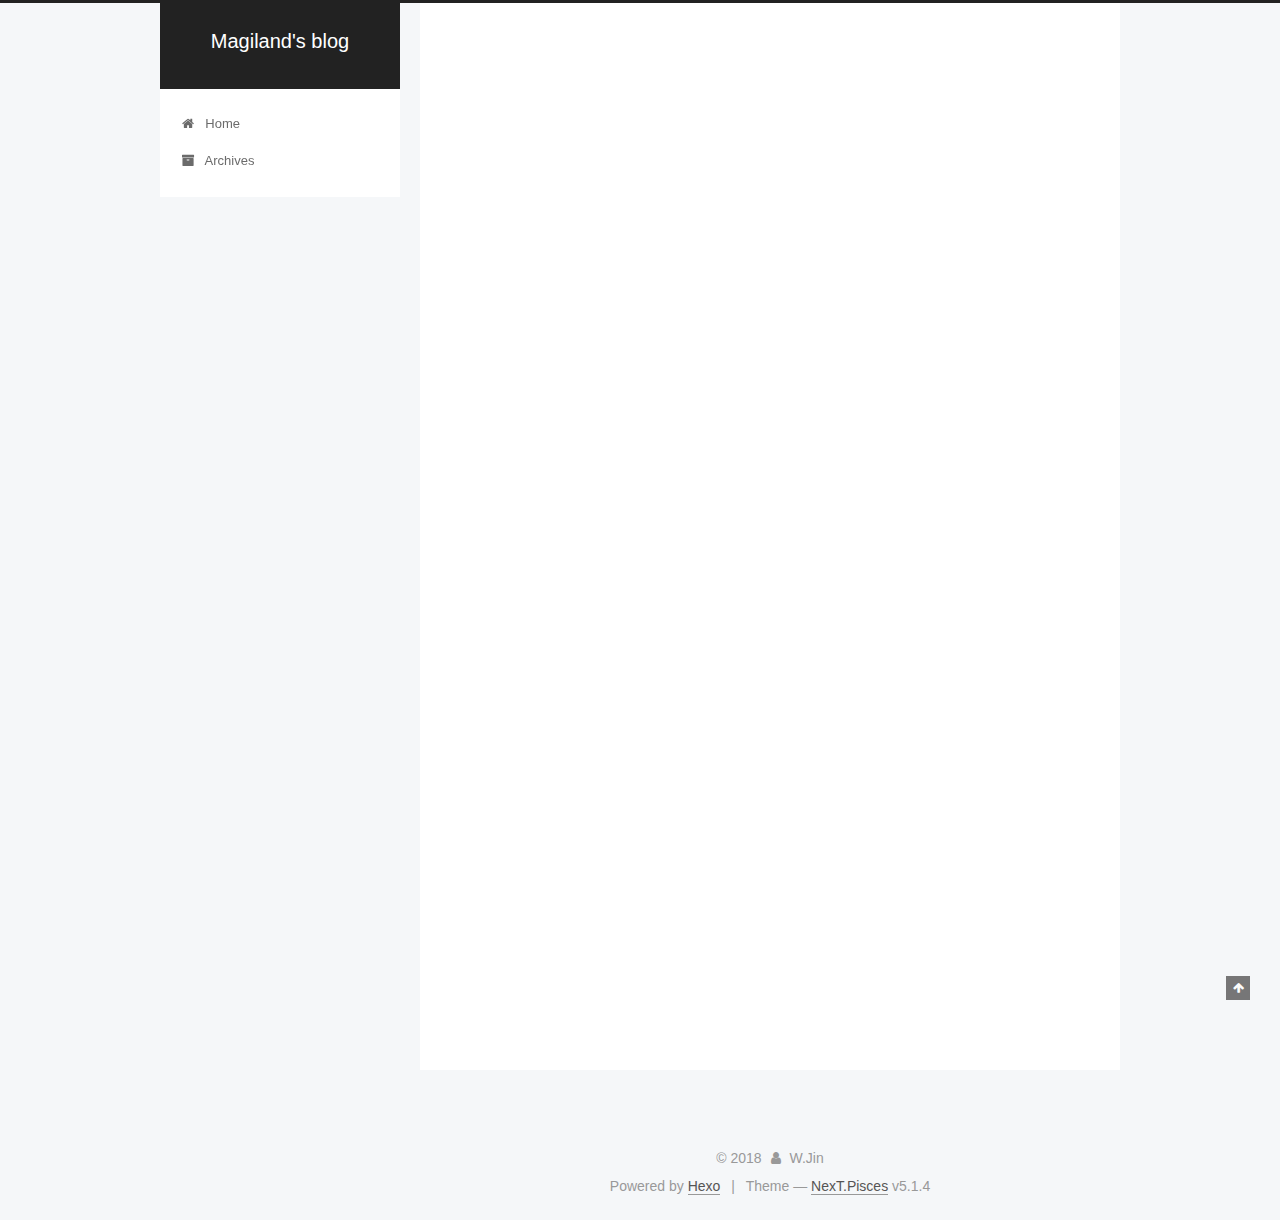
<file: 2018/08/21/hello-world/index.html>
<!DOCTYPE html>



  


<html class="theme-next pisces use-motion" lang="">
<head>
  <meta charset="UTF-8"/>
<meta http-equiv="X-UA-Compatible" content="IE=edge" />
<meta name="viewport" content="width=device-width, initial-scale=1, maximum-scale=1"/>
<meta name="theme-color" content="#222">









<meta http-equiv="Cache-Control" content="no-transform" />
<meta http-equiv="Cache-Control" content="no-siteapp" />
















  
  
  <link href="/lib/fancybox/source/jquery.fancybox.css?v=2.1.5" rel="stylesheet" type="text/css" />







<link href="/lib/font-awesome/css/font-awesome.min.css?v=4.6.2" rel="stylesheet" type="text/css" />

<link href="/css/main.css?v=5.1.4" rel="stylesheet" type="text/css" />


  <link rel="apple-touch-icon" sizes="180x180" href="/images/apple-touch-icon-next.png?v=5.1.4">


  <link rel="icon" type="image/png" sizes="32x32" href="/images/favicon-32x32-next.png?v=5.1.4">


  <link rel="icon" type="image/png" sizes="16x16" href="/images/favicon-16x16-next.png?v=5.1.4">


  <link rel="mask-icon" href="/images/logo.svg?v=5.1.4" color="#222">





  <meta name="keywords" content="Hexo, NexT" />










<meta name="description" content="Welcome to Hexo! This is your very first post. Check documentation for more info. If you get any problems when using Hexo, you can find the answer in troubleshooting or you can ask me on GitHub. Quick">
<meta property="og:type" content="article">
<meta property="og:title" content="Hello World">
<meta property="og:url" content="http://yoursite.com/2018/08/21/hello-world/index.html">
<meta property="og:site_name" content="Magiland&#39;s blog">
<meta property="og:description" content="Welcome to Hexo! This is your very first post. Check documentation for more info. If you get any problems when using Hexo, you can find the answer in troubleshooting or you can ask me on GitHub. Quick">
<meta property="og:locale" content="default">
<meta property="og:updated_time" content="2018-08-21T08:30:55.947Z">
<meta name="twitter:card" content="summary">
<meta name="twitter:title" content="Hello World">
<meta name="twitter:description" content="Welcome to Hexo! This is your very first post. Check documentation for more info. If you get any problems when using Hexo, you can find the answer in troubleshooting or you can ask me on GitHub. Quick">



<script type="text/javascript" id="hexo.configurations">
  var NexT = window.NexT || {};
  var CONFIG = {
    root: '/',
    scheme: 'Pisces',
    version: '5.1.4',
    sidebar: {"position":"left","display":"post","offset":12,"b2t":false,"scrollpercent":false,"onmobile":false},
    fancybox: true,
    tabs: true,
    motion: {"enable":true,"async":false,"transition":{"post_block":"fadeIn","post_header":"slideDownIn","post_body":"slideDownIn","coll_header":"slideLeftIn","sidebar":"slideUpIn"}},
    duoshuo: {
      userId: '0',
      author: 'Author'
    },
    algolia: {
      applicationID: '',
      apiKey: '',
      indexName: '',
      hits: {"per_page":10},
      labels: {"input_placeholder":"Search for Posts","hits_empty":"We didn't find any results for the search: ${query}","hits_stats":"${hits} results found in ${time} ms"}
    }
  };
</script>



  <link rel="canonical" href="http://yoursite.com/2018/08/21/hello-world/"/>





  <title>Hello World | Magiland's blog</title>
  








</head>

<body itemscope itemtype="http://schema.org/WebPage" lang="default">

  
  
    
  

  <div class="container sidebar-position-left page-post-detail">
    <div class="headband"></div>

    <header id="header" class="header" itemscope itemtype="http://schema.org/WPHeader">
      <div class="header-inner"><div class="site-brand-wrapper">
  <div class="site-meta ">
    

    <div class="custom-logo-site-title">
      <a href="/"  class="brand" rel="start">
        <span class="logo-line-before"><i></i></span>
        <span class="site-title">Magiland's blog</span>
        <span class="logo-line-after"><i></i></span>
      </a>
    </div>
      
        <p class="site-subtitle"></p>
      
  </div>

  <div class="site-nav-toggle">
    <button>
      <span class="btn-bar"></span>
      <span class="btn-bar"></span>
      <span class="btn-bar"></span>
    </button>
  </div>
</div>

<nav class="site-nav">
  

  
    <ul id="menu" class="menu">
      
        
        <li class="menu-item menu-item-home">
          <a href="/" rel="section">
            
              <i class="menu-item-icon fa fa-fw fa-home"></i> <br />
            
            Home
          </a>
        </li>
      
        
        <li class="menu-item menu-item-archives">
          <a href="/archives/" rel="section">
            
              <i class="menu-item-icon fa fa-fw fa-archive"></i> <br />
            
            Archives
          </a>
        </li>
      

      
    </ul>
  

  
</nav>



 </div>
    </header>

    <main id="main" class="main">
      <div class="main-inner">
        <div class="content-wrap">
          <div id="content" class="content">
            

  <div id="posts" class="posts-expand">
    

  

  
  
  

  <article class="post post-type-normal" itemscope itemtype="http://schema.org/Article">
  
  
  
  <div class="post-block">
    <link itemprop="mainEntityOfPage" href="http://yoursite.com/2018/08/21/hello-world/">

    <span hidden itemprop="author" itemscope itemtype="http://schema.org/Person">
      <meta itemprop="name" content="W.Jin">
      <meta itemprop="description" content="">
      <meta itemprop="image" content="/images/avatar.gif">
    </span>

    <span hidden itemprop="publisher" itemscope itemtype="http://schema.org/Organization">
      <meta itemprop="name" content="Magiland's blog">
    </span>

    
      <header class="post-header">

        
        
          <h1 class="post-title" itemprop="name headline">Hello World</h1>
        

        <div class="post-meta">
          <span class="post-time">
            
              <span class="post-meta-item-icon">
                <i class="fa fa-calendar-o"></i>
              </span>
              
                <span class="post-meta-item-text">Posted on</span>
              
              <time title="Post created" itemprop="dateCreated datePublished" datetime="2018-08-21T16:30:55+08:00">
                2018-08-21
              </time>
            

            

            
          </span>

          

          
            
          

          
          

          

          

          

        </div>
      </header>
    

    
    
    
    <div class="post-body" itemprop="articleBody">

      
      

      
        <p>Welcome to <a href="https://hexo.io/" target="_blank" rel="noopener">Hexo</a>! This is your very first post. Check <a href="https://hexo.io/docs/" target="_blank" rel="noopener">documentation</a> for more info. If you get any problems when using Hexo, you can find the answer in <a href="https://hexo.io/docs/troubleshooting.html" target="_blank" rel="noopener">troubleshooting</a> or you can ask me on <a href="https://github.com/hexojs/hexo/issues" target="_blank" rel="noopener">GitHub</a>.</p>
<h2 id="Quick-Start"><a href="#Quick-Start" class="headerlink" title="Quick Start"></a>Quick Start</h2><h3 id="Create-a-new-post"><a href="#Create-a-new-post" class="headerlink" title="Create a new post"></a>Create a new post</h3><figure class="highlight bash"><table><tr><td class="gutter"><pre><span class="line">1</span><br></pre></td><td class="code"><pre><span class="line">$ hexo new <span class="string">"My New Post"</span></span><br></pre></td></tr></table></figure>
<p>More info: <a href="https://hexo.io/docs/writing.html" target="_blank" rel="noopener">Writing</a></p>
<h3 id="Run-server"><a href="#Run-server" class="headerlink" title="Run server"></a>Run server</h3><figure class="highlight bash"><table><tr><td class="gutter"><pre><span class="line">1</span><br></pre></td><td class="code"><pre><span class="line">$ hexo server</span><br></pre></td></tr></table></figure>
<p>More info: <a href="https://hexo.io/docs/server.html" target="_blank" rel="noopener">Server</a></p>
<h3 id="Generate-static-files"><a href="#Generate-static-files" class="headerlink" title="Generate static files"></a>Generate static files</h3><figure class="highlight bash"><table><tr><td class="gutter"><pre><span class="line">1</span><br></pre></td><td class="code"><pre><span class="line">$ hexo generate</span><br></pre></td></tr></table></figure>
<p>More info: <a href="https://hexo.io/docs/generating.html" target="_blank" rel="noopener">Generating</a></p>
<h3 id="Deploy-to-remote-sites"><a href="#Deploy-to-remote-sites" class="headerlink" title="Deploy to remote sites"></a>Deploy to remote sites</h3><figure class="highlight bash"><table><tr><td class="gutter"><pre><span class="line">1</span><br></pre></td><td class="code"><pre><span class="line">$ hexo deploy</span><br></pre></td></tr></table></figure>
<p>More info: <a href="https://hexo.io/docs/deployment.html" target="_blank" rel="noopener">Deployment</a></p>

      
    </div>
    
    
    

    

    

    

    <footer class="post-footer">
      

      
      
      

      

      
      
    </footer>
  </div>
  
  
  
  </article>



    <div class="post-spread">
      
    </div>
  </div>


          </div>
          


          

  



        </div>
        
          
  
  <div class="sidebar-toggle">
    <div class="sidebar-toggle-line-wrap">
      <span class="sidebar-toggle-line sidebar-toggle-line-first"></span>
      <span class="sidebar-toggle-line sidebar-toggle-line-middle"></span>
      <span class="sidebar-toggle-line sidebar-toggle-line-last"></span>
    </div>
  </div>

  <aside id="sidebar" class="sidebar">
    
    <div class="sidebar-inner">

      

      
        <ul class="sidebar-nav motion-element">
          <li class="sidebar-nav-toc sidebar-nav-active" data-target="post-toc-wrap">
            Table of Contents
          </li>
          <li class="sidebar-nav-overview" data-target="site-overview-wrap">
            Overview
          </li>
        </ul>
      

      <section class="site-overview-wrap sidebar-panel">
        <div class="site-overview">
          <div class="site-author motion-element" itemprop="author" itemscope itemtype="http://schema.org/Person">
            
              <p class="site-author-name" itemprop="name">W.Jin</p>
              <p class="site-description motion-element" itemprop="description"></p>
          </div>

          <nav class="site-state motion-element">

            
              <div class="site-state-item site-state-posts">
              
                <a href="/archives/">
              
                  <span class="site-state-item-count">1</span>
                  <span class="site-state-item-name">posts</span>
                </a>
              </div>
            

            

            

          </nav>

          

          

          
          

          
          

          

        </div>
      </section>

      
      <!--noindex-->
        <section class="post-toc-wrap motion-element sidebar-panel sidebar-panel-active">
          <div class="post-toc">

            
              
            

            
              <div class="post-toc-content"><ol class="nav"><li class="nav-item nav-level-2"><a class="nav-link" href="#Quick-Start"><span class="nav-number">1.</span> <span class="nav-text">Quick Start</span></a><ol class="nav-child"><li class="nav-item nav-level-3"><a class="nav-link" href="#Create-a-new-post"><span class="nav-number">1.1.</span> <span class="nav-text">Create a new post</span></a></li><li class="nav-item nav-level-3"><a class="nav-link" href="#Run-server"><span class="nav-number">1.2.</span> <span class="nav-text">Run server</span></a></li><li class="nav-item nav-level-3"><a class="nav-link" href="#Generate-static-files"><span class="nav-number">1.3.</span> <span class="nav-text">Generate static files</span></a></li><li class="nav-item nav-level-3"><a class="nav-link" href="#Deploy-to-remote-sites"><span class="nav-number">1.4.</span> <span class="nav-text">Deploy to remote sites</span></a></li></ol></li></ol></div>
            

          </div>
        </section>
      <!--/noindex-->
      

      

    </div>
  </aside>


        
      </div>
    </main>

    <footer id="footer" class="footer">
      <div class="footer-inner">
        <div class="copyright">&copy; <span itemprop="copyrightYear">2018</span>
  <span class="with-love">
    <i class="fa fa-user"></i>
  </span>
  <span class="author" itemprop="copyrightHolder">W.Jin</span>

  
</div>


  <div class="powered-by">Powered by <a class="theme-link" target="_blank" href="https://hexo.io">Hexo</a></div>



  <span class="post-meta-divider">|</span>



  <div class="theme-info">Theme &mdash; <a class="theme-link" target="_blank" href="https://github.com/iissnan/hexo-theme-next">NexT.Pisces</a> v5.1.4</div>




        







        
      </div>
    </footer>

    
      <div class="back-to-top">
        <i class="fa fa-arrow-up"></i>
        
      </div>
    

    

  </div>

  

<script type="text/javascript">
  if (Object.prototype.toString.call(window.Promise) !== '[object Function]') {
    window.Promise = null;
  }
</script>









  












  
  
    <script type="text/javascript" src="/lib/jquery/index.js?v=2.1.3"></script>
  

  
  
    <script type="text/javascript" src="/lib/fastclick/lib/fastclick.min.js?v=1.0.6"></script>
  

  
  
    <script type="text/javascript" src="/lib/jquery_lazyload/jquery.lazyload.js?v=1.9.7"></script>
  

  
  
    <script type="text/javascript" src="/lib/velocity/velocity.min.js?v=1.2.1"></script>
  

  
  
    <script type="text/javascript" src="/lib/velocity/velocity.ui.min.js?v=1.2.1"></script>
  

  
  
    <script type="text/javascript" src="/lib/fancybox/source/jquery.fancybox.pack.js?v=2.1.5"></script>
  


  


  <script type="text/javascript" src="/js/src/utils.js?v=5.1.4"></script>

  <script type="text/javascript" src="/js/src/motion.js?v=5.1.4"></script>



  
  


  <script type="text/javascript" src="/js/src/affix.js?v=5.1.4"></script>

  <script type="text/javascript" src="/js/src/schemes/pisces.js?v=5.1.4"></script>



  
  <script type="text/javascript" src="/js/src/scrollspy.js?v=5.1.4"></script>
<script type="text/javascript" src="/js/src/post-details.js?v=5.1.4"></script>



  


  <script type="text/javascript" src="/js/src/bootstrap.js?v=5.1.4"></script>



  


  




	





  





  












  





  

  

  

  
  

  

  

  

</body>
</html>
</file>
<file: css/main.css>
/* normalize.css v3.0.2 | MIT License | git.io/normalize */
html {
  font-family: sans-serif; /* 1 */
  -ms-text-size-adjust: 100%; /* 2 */
  -webkit-text-size-adjust: 100%; /* 2 */
}
body {
  margin: 0;
}
article,
aside,
details,
figcaption,
figure,
footer,
header,
hgroup,
main,
menu,
nav,
section,
summary {
  display: block;
}
audio,
canvas,
progress,
video {
  display: inline-block; /* 1 */
  vertical-align: baseline; /* 2 */
}
audio:not([controls]) {
  display: none;
  height: 0;
}
[hidden],
template {
  display: none;
}
a {
  background-color: transparent;
}
a:active,
a:hover {
  outline: 0;
}
abbr[title] {
  border-bottom: 1px dotted;
}
b,
strong {
  font-weight: bold;
}
dfn {
  font-style: italic;
}
h1 {
  font-size: 2em;
  margin: 0.67em 0;
}
mark {
  background: #ff0;
  color: #000;
}
small {
  font-size: 80%;
}
sub,
sup {
  font-size: 75%;
  line-height: 0;
  position: relative;
  vertical-align: baseline;
}
sup {
  top: -0.5em;
}
sub {
  bottom: -0.25em;
}
img {
  border: 0;
}
svg:not(:root) {
  overflow: hidden;
}
figure {
  margin: 1em 40px;
}
hr {
  -moz-box-sizing: content-box;
  box-sizing: content-box;
  height: 0;
}
pre {
  overflow: auto;
}
code,
kbd,
pre,
samp {
  font-family: monospace, monospace;
  font-size: 1em;
}
button,
input,
optgroup,
select,
textarea {
  color: inherit; /* 1 */
  font: inherit; /* 2 */
  margin: 0; /* 3 */
}
button {
  overflow: visible;
}
button,
select {
  text-transform: none;
}
button,
html input[type="button"],
input[type="reset"],
input[type="submit"] {
  -webkit-appearance: button; /* 2 */
  cursor: pointer; /* 3 */
}
button[disabled],
html input[disabled] {
  cursor: default;
}
button::-moz-focus-inner,
input::-moz-focus-inner {
  border: 0;
  padding: 0;
}
input {
  line-height: normal;
}
input[type="checkbox"],
input[type="radio"] {
  box-sizing: border-box; /* 1 */
  padding: 0; /* 2 */
}
input[type="number"]::-webkit-inner-spin-button,
input[type="number"]::-webkit-outer-spin-button {
  height: auto;
}
input[type="search"] {
  -webkit-appearance: textfield; /* 1 */
  -moz-box-sizing: content-box;
  -webkit-box-sizing: content-box; /* 2 */
  box-sizing: content-box;
}
input[type="search"]::-webkit-search-cancel-button,
input[type="search"]::-webkit-search-decoration {
  -webkit-appearance: none;
}
fieldset {
  border: 1px solid #c0c0c0;
  margin: 0 2px;
  padding: 0.35em 0.625em 0.75em;
}
legend {
  border: 0; /* 1 */
  padding: 0; /* 2 */
}
textarea {
  overflow: auto;
}
optgroup {
  font-weight: bold;
}
table {
  border-collapse: collapse;
  border-spacing: 0;
}
td,
th {
  padding: 0;
}
::selection {
  background: #262a30;
  color: #fff;
}
body {
  position: relative;
  font-family: 'Lato', "PingFang SC", "Microsoft YaHei", sans-serif;
  font-size: 14px;
  line-height: 2;
  color: #555;
  background: #f5f7f9;
}
@media (max-width: 767px) {
  body {
    padding-right: 0 !important;
  }
}
@media (min-width: 768px) and (max-width: 991px) {
  body {
    padding-right: 0 !important;
  }
}
@media (min-width: 1600px) {
  body {
    font-size: 16px;
  }
}
h1,
h2,
h3,
h4,
h5,
h6 {
  margin: 0;
  padding: 0;
  font-weight: bold;
  line-height: 1.5;
  font-family: 'Lato', "PingFang SC", "Microsoft YaHei", sans-serif;
}
h2,
h3,
h4,
h5,
h6 {
  margin: 20px 0 15px;
}
h1 {
  font-size: 22px;
}
@media (max-width: 767px) {
  h1 {
    font-size: 18px;
  }
}
h2 {
  font-size: 20px;
}
@media (max-width: 767px) {
  h2 {
    font-size: 16px;
  }
}
h3 {
  font-size: 18px;
}
@media (max-width: 767px) {
  h3 {
    font-size: 14px;
  }
}
h4 {
  font-size: 16px;
}
@media (max-width: 767px) {
  h4 {
    font-size: 12px;
  }
}
h5 {
  font-size: 14px;
}
@media (max-width: 767px) {
  h5 {
    font-size: 10px;
  }
}
h6 {
  font-size: 12px;
}
@media (max-width: 767px) {
  h6 {
    font-size: 8px;
  }
}
p {
  margin: 0 0 20px 0;
}
a {
  color: #555;
  text-decoration: none;
  outline: none;
  border-bottom: 1px solid #999;
  word-wrap: break-word;
}
a:hover {
  color: #222;
  border-bottom-color: #222;
}
blockquote {
  margin: 0;
  padding: 0;
}
img {
  display: block;
  margin: auto;
  max-width: 100%;
  height: auto;
}
hr {
  margin: 40px 0;
  height: 3px;
  border: none;
  background-color: #ddd;
  background-image: repeating-linear-gradient(-45deg, #fff, #fff 4px, transparent 4px, transparent 8px);
}
blockquote {
  padding: 0 15px;
  color: #666;
  border-left: 4px solid #ddd;
}
blockquote cite::before {
  content: "-";
  padding: 0 5px;
}
dt {
  font-weight: 700;
}
dd {
  margin: 0;
  padding: 0;
}
kbd {
  border: 1px solid #ccc;
  border-radius: 0.2em;
  box-shadow: 0.1em 0.1em 0.2em rgba(0,0,0,0.1);
  background-color: #f9f9f9;
  font-family: inherit;
  background-image: -webkit-linear-gradient(top, #eee, #fff, #eee);
  padding: 0.1em 0.3em;
  white-space: nowrap;
}
.text-left {
  text-align: left;
}
.text-center {
  text-align: center;
}
.text-right {
  text-align: right;
}
.text-justify {
  text-align: justify;
}
.text-nowrap {
  white-space: nowrap;
}
.text-lowercase {
  text-transform: lowercase;
}
.text-uppercase {
  text-transform: uppercase;
}
.text-capitalize {
  text-transform: capitalize;
}
.center-block {
  display: block;
  margin-left: auto;
  margin-right: auto;
}
.clearfix:before,
.clearfix:after {
  content: " ";
  display: table;
}
.clearfix:after {
  clear: both;
}
.pullquote {
  width: 45%;
}
.pullquote.left {
  float: left;
  margin-left: 5px;
  margin-right: 10px;
}
.pullquote.right {
  float: right;
  margin-left: 10px;
  margin-right: 5px;
}
.affix.affix.affix {
  position: fixed;
}
.translation {
  margin-top: -20px;
  font-size: 14px;
  color: #999;
}
.scrollbar-measure {
  width: 100px;
  height: 100px;
  overflow: scroll;
  position: absolute;
  top: -9999px;
}
.use-motion .motion-element {
  opacity: 0;
}
table {
  margin: 20px 0;
  width: 100%;
  border-collapse: collapse;
  border-spacing: 0;
  border: 1px solid #ddd;
  font-size: 14px;
  table-layout: fixed;
  word-wrap: break-all;
}
table>tbody>tr:nth-of-type(odd) {
  background-color: #f9f9f9;
}
table>tbody>tr:hover {
  background-color: #f5f5f5;
}
caption,
th,
td {
  padding: 8px;
  text-align: left;
  vertical-align: middle;
  font-weight: normal;
}
th,
td {
  border-bottom: 3px solid #ddd;
  border-right: 1px solid #eee;
}
th {
  padding-bottom: 10px;
  font-weight: 700;
}
td {
  border-bottom-width: 1px;
}
html,
body {
  height: 100%;
}
.container {
  position: relative;
  min-height: 100%;
}
.header-inner {
  margin: 0 auto;
  padding: 100px 0 70px;
  width: 700px;
}
@media (min-width: 1600px) {
  .container .header-inner {
    width: 900px;
  }
}
.main {
  padding-bottom: 150px;
}
.main-inner {
  margin: 0 auto;
  width: 700px;
}
@media (min-width: 1600px) {
  .container .main-inner {
    width: 900px;
  }
}
.footer {
  position: absolute;
  left: 0;
  bottom: 0;
  width: 100%;
  min-height: 50px;
}
.footer-inner {
  box-sizing: border-box;
  margin: 20px auto;
  width: 700px;
}
@media (min-width: 1600px) {
  .container .footer-inner {
    width: 900px;
  }
}
pre,
.highlight {
  overflow: auto;
  margin: 20px 0;
  padding: 0;
  font-size: 13px;
  color: #4d4d4c;
  background: #f7f7f7;
  line-height: 1.6;
}
pre,
code {
  font-family: consolas, Menlo, "PingFang SC", "Microsoft YaHei", monospace;
}
code {
  padding: 2px 4px;
  word-wrap: break-word;
  color: #555;
  background: #eee;
  border-radius: 3px;
  font-size: 13px;
}
pre {
  padding: 10px;
}
pre code {
  padding: 0;
  color: #4d4d4c;
  background: none;
  text-shadow: none;
}
.highlight {
  border-radius: 1px;
}
.highlight pre {
  border: none;
  margin: 0;
  padding: 10px 0;
}
.highlight table {
  margin: 0;
  width: auto;
  border: none;
}
.highlight td {
  border: none;
  padding: 0;
}
.highlight figcaption {
  font-size: 1em;
  color: #4d4d4c;
  line-height: 1em;
  margin-bottom: 1em;
}
.highlight figcaption:before,
.highlight figcaption:after {
  content: " ";
  display: table;
}
.highlight figcaption:after {
  clear: both;
}
.highlight figcaption a {
  float: right;
  color: #4d4d4c;
}
.highlight figcaption a:hover {
  border-bottom-color: #4d4d4c;
}
.highlight .gutter pre {
  padding-left: 10px;
  padding-right: 10px;
  color: #869194;
  text-align: right;
  background-color: #eff2f3;
}
.highlight .code pre {
  width: 100%;
  padding-left: 10px;
  padding-right: 10px;
  background-color: #f7f7f7;
}
.highlight .line {
  height: 20px;
}
.gutter {
  -webkit-user-select: none;
  -moz-user-select: none;
  -ms-user-select: none;
  user-select: none;
}
.gist table {
  width: auto;
}
.gist table td {
  border: none;
}
pre .deletion {
  background: #fdd;
}
pre .addition {
  background: #dfd;
}
pre .meta {
  color: #8959a8;
}
pre .comment {
  color: #8e908c;
}
pre .variable,
pre .attribute,
pre .tag,
pre .regexp,
pre .ruby .constant,
pre .xml .tag .title,
pre .xml .pi,
pre .xml .doctype,
pre .html .doctype,
pre .css .id,
pre .css .class,
pre .css .pseudo {
  color: #c82829;
}
pre .number,
pre .preprocessor,
pre .built_in,
pre .literal,
pre .params,
pre .constant,
pre .command {
  color: #f5871f;
}
pre .ruby .class .title,
pre .css .rules .attribute,
pre .string,
pre .value,
pre .inheritance,
pre .header,
pre .ruby .symbol,
pre .xml .cdata,
pre .special,
pre .number,
pre .formula {
  color: #718c00;
}
pre .title,
pre .css .hexcolor {
  color: #3e999f;
}
pre .function,
pre .python .decorator,
pre .python .title,
pre .ruby .function .title,
pre .ruby .title .keyword,
pre .perl .sub,
pre .javascript .title,
pre .coffeescript .title {
  color: #4271ae;
}
pre .keyword,
pre .javascript .function {
  color: #8959a8;
}
.full-image.full-image.full-image.full-image {
  border: none;
  max-width: 100%;
  width: auto;
  margin: 20px auto 25px;
}
@media (min-width: 992px) {
  .full-image.full-image.full-image.full-image {
    max-width: none;
    width: 118%;
    margin: 0 -9%;
  }
}
.blockquote-center,
.page-home .post-type-quote blockquote,
.page-post-detail .post-type-quote blockquote {
  position: relative;
  margin: 40px 0;
  padding: 0;
  border-left: none;
  text-align: center;
}
.blockquote-center::before,
.page-home .post-type-quote blockquote::before,
.page-post-detail .post-type-quote blockquote::before,
.blockquote-center::after,
.page-home .post-type-quote blockquote::after,
.page-post-detail .post-type-quote blockquote::after {
  position: absolute;
  content: ' ';
  display: block;
  width: 100%;
  height: 24px;
  opacity: 0.2;
  background-repeat: no-repeat;
  background-position: 0 -6px;
  background-size: 22px 22px;
}
.blockquote-center::before,
.page-home .post-type-quote blockquote::before,
.page-post-detail .post-type-quote blockquote::before {
  top: -20px;
  background-image: url("../images/quote-l.svg");
  border-top: 1px solid #ccc;
}
.blockquote-center::after,
.page-home .post-type-quote blockquote::after,
.page-post-detail .post-type-quote blockquote::after {
  bottom: -20px;
  background-image: url("../images/quote-r.svg");
  border-bottom: 1px solid #ccc;
  background-position: 100% 8px;
}
.blockquote-center p,
.page-home .post-type-quote blockquote p,
.page-post-detail .post-type-quote blockquote p,
.blockquote-center div,
.page-home .post-type-quote blockquote div,
.page-post-detail .post-type-quote blockquote div {
  text-align: center;
}
.post .post-body .group-picture img {
  box-sizing: border-box;
  padding: 0 3px;
  border: none;
}
.post .group-picture-row {
  overflow: hidden;
  margin-top: 6px;
}
.post .group-picture-row:first-child {
  margin-top: 0;
}
.post .group-picture-column {
  float: left;
}
.page-post-detail .post-body .group-picture-column {
  float: none;
  margin-top: 10px;
  width: auto !important;
}
.page-post-detail .post-body .group-picture-column img {
  margin: 0 auto;
}
.page-archive .group-picture-container {
  overflow: hidden;
}
.page-archive .group-picture-row {
  float: left;
}
.page-archive .group-picture-row:first-child {
  margin-top: 6px;
}
.page-archive .group-picture-column {
  max-width: 150px;
  max-height: 150px;
}
.post-body .note {
  position: relative;
  padding: 15px;
  margin-bottom: 20px;
  border: 1px solid #eee;
  border-left-width: 5px;
  border-radius: 3px;
}
.post-body .note h2,
.post-body .note h3,
.post-body .note h4,
.post-body .note h5,
.post-body .note h6 {
  margin-top: 0;
  margin-bottom: 0;
  border-bottom: initial;
  padding-top: 0 !important;
}
.post-body .note p:first-child,
.post-body .note ul:first-child,
.post-body .note ol:first-child,
.post-body .note table:first-child,
.post-body .note pre:first-child,
.post-body .note blockquote:first-child {
  margin-top: 0;
}
.post-body .note p:last-child,
.post-body .note ul:last-child,
.post-body .note ol:last-child,
.post-body .note table:last-child,
.post-body .note pre:last-child,
.post-body .note blockquote:last-child {
  margin-bottom: 0;
}
.post-body .note.default {
  border-left-color: #777;
}
.post-body .note.default h2,
.post-body .note.default h3,
.post-body .note.default h4,
.post-body .note.default h5,
.post-body .note.default h6 {
  color: #777;
}
.post-body .note.primary {
  border-left-color: #6f42c1;
}
.post-body .note.primary h2,
.post-body .note.primary h3,
.post-body .note.primary h4,
.post-body .note.primary h5,
.post-body .note.primary h6 {
  color: #6f42c1;
}
.post-body .note.info {
  border-left-color: #428bca;
}
.post-body .note.info h2,
.post-body .note.info h3,
.post-body .note.info h4,
.post-body .note.info h5,
.post-body .note.info h6 {
  color: #428bca;
}
.post-body .note.success {
  border-left-color: #5cb85c;
}
.post-body .note.success h2,
.post-body .note.success h3,
.post-body .note.success h4,
.post-body .note.success h5,
.post-body .note.success h6 {
  color: #5cb85c;
}
.post-body .note.warning {
  border-left-color: #f0ad4e;
}
.post-body .note.warning h2,
.post-body .note.warning h3,
.post-body .note.warning h4,
.post-body .note.warning h5,
.post-body .note.warning h6 {
  color: #f0ad4e;
}
.post-body .note.danger {
  border-left-color: #d9534f;
}
.post-body .note.danger h2,
.post-body .note.danger h3,
.post-body .note.danger h4,
.post-body .note.danger h5,
.post-body .note.danger h6 {
  color: #d9534f;
}
.post-body .label {
  display: inline;
  padding: 0 2px;
  white-space: nowrap;
}
.post-body .label.default {
  background-color: #f0f0f0;
}
.post-body .label.primary {
  background-color: #efe6f7;
}
.post-body .label.info {
  background-color: #e5f2f8;
}
.post-body .label.success {
  background-color: #e7f4e9;
}
.post-body .label.warning {
  background-color: #fcf6e1;
}
.post-body .label.danger {
  background-color: #fae8eb;
}
.post-body .tabs {
  position: relative;
  display: block;
  margin-bottom: 20px;
  padding-top: 10px;
}
.post-body .tabs ul.nav-tabs {
  margin: 0;
  padding: 0;
  display: flex;
  margin-bottom: -1px;
}
@media (max-width: 413px) {
  .post-body .tabs ul.nav-tabs {
    display: block;
    margin-bottom: 5px;
  }
}
.post-body .tabs ul.nav-tabs li.tab {
  list-style-type: none !important;
  margin: 0 0.25em 0 0;
  border-top: 3px solid transparent;
  border-left: 1px solid transparent;
  border-right: 1px solid transparent;
}
@media (max-width: 413px) {
  .post-body .tabs ul.nav-tabs li.tab {
    margin: initial;
    border-top: 1px solid transparent;
    border-left: 3px solid transparent;
    border-right: 1px solid transparent;
    border-bottom: 1px solid transparent;
  }
}
.post-body .tabs ul.nav-tabs li.tab a {
  outline: 0;
  border-bottom: initial;
  display: block;
  line-height: 1.8em;
  padding: 0.25em 0.75em;
  transition-duration: 0.2s;
  transition-timing-function: ease-out;
  transition-delay: 0s;
}
.post-body .tabs ul.nav-tabs li.tab a i {
  width: 1.285714285714286em;
}
.post-body .tabs ul.nav-tabs li.tab.active {
  border-top: 3px solid #fc6423;
  border-left: 1px solid #ddd;
  border-right: 1px solid #ddd;
  background-color: #fff;
}
@media (max-width: 413px) {
  .post-body .tabs ul.nav-tabs li.tab.active {
    border-top: 1px solid #ddd;
    border-left: 3px solid #fc6423;
    border-right: 1px solid #ddd;
    border-bottom: 1px solid #ddd;
  }
}
.post-body .tabs ul.nav-tabs li.tab.active a {
  cursor: default;
  color: #555;
}
.post-body .tabs .tab-content {
  background-color: #fff;
}
.post-body .tabs .tab-content .tab-pane {
  border: 1px solid #ddd;
  padding: 20px 20px 0 20px;
}
.post-body .tabs .tab-content .tab-pane:not(.active) {
  display: none !important;
}
.post-body .tabs .tab-content .tab-pane.active {
  display: block !important;
}
.btn {
  display: inline-block;
  padding: 0 20px;
  font-size: 14px;
  color: #555;
  background: #fff;
  border: 2px solid #555;
  text-decoration: none;
  border-radius: 2px;
  transition-property: background-color;
  transition-duration: 0.2s;
  transition-timing-function: ease-in-out;
  transition-delay: 0s;
  line-height: 2;
}
.btn:hover {
  border-color: #222;
  color: #fff;
  background: #222;
}
.btn +.btn {
  margin: 0 0 8px 8px;
}
.btn .fa-fw {
  width: 1.285714285714286em;
  text-align: left;
}
.btn-bar {
  display: block;
  width: 22px;
  height: 2px;
  background: #555;
  border-radius: 1px;
}
.btn-bar+.btn-bar {
  margin-top: 4px;
}
.pagination {
  margin: 120px 0 40px;
  text-align: center;
  border-top: 1px solid #eee;
}
.page-number-basic,
.pagination .prev,
.pagination .next,
.pagination .page-number,
.pagination .space {
  display: inline-block;
  position: relative;
  top: -1px;
  margin: 0 10px;
  padding: 0 11px;
}
@media (max-width: 767px) {
  .page-number-basic,
  .pagination .prev,
  .pagination .next,
  .pagination .page-number,
  .pagination .space {
    margin: 0 5px;
  }
}
.pagination .prev,
.pagination .next,
.pagination .page-number {
  border-bottom: 0;
  border-top: 1px solid #eee;
  transition-property: border-color;
  transition-duration: 0.2s;
  transition-timing-function: ease-in-out;
  transition-delay: 0s;
}
.pagination .prev:hover,
.pagination .next:hover,
.pagination .page-number:hover {
  border-top-color: #222;
}
.pagination .space {
  padding: 0;
  margin: 0;
}
.pagination .prev {
  margin-left: 0;
}
.pagination .next {
  margin-right: 0;
}
.pagination .page-number.current {
  color: #fff;
  background: #ccc;
  border-top-color: #ccc;
}
@media (max-width: 767px) {
  .pagination {
    border-top: none;
  }
  .pagination .prev,
  .pagination .next,
  .pagination .page-number {
    margin-bottom: 10px;
    border-top: 0;
    border-bottom: 1px solid #eee;
    padding: 0 10px;
  }
  .pagination .prev:hover,
  .pagination .next:hover,
  .pagination .page-number:hover {
    border-bottom-color: #222;
  }
}
.comments {
  margin: 60px 20px 0;
}
.tag-cloud {
  text-align: center;
}
.tag-cloud a {
  display: inline-block;
  margin: 10px;
}
.back-to-top {
  box-sizing: border-box;
  position: fixed;
  bottom: -100px;
  right: 30px;
  z-index: 1050;
  padding: 0 6px;
  width: 24px;
  background: #222;
  font-size: 12px;
  opacity: 0.6;
  color: #fff;
  cursor: pointer;
  text-align: center;
  -webkit-transform: translateZ(0);
  transition-property: bottom;
  transition-duration: 0.2s;
  transition-timing-function: ease-in-out;
  transition-delay: 0s;
}
@media (min-width: 768px) and (max-width: 991px) {
  .back-to-top {
    display: none !important;
  }
}
@media (max-width: 767px) {
  .back-to-top {
    display: none !important;
  }
}
.back-to-top.back-to-top-on {
  bottom: 30px;
}
.header {
  background: transparent;
}
.header-inner {
  position: relative;
}
.headband {
  height: 3px;
  background: #222;
}
.site-meta {
  margin: 0;
  text-align: center;
}
@media (max-width: 767px) {
  .site-meta {
    text-align: center;
  }
}
.brand {
  position: relative;
  display: inline-block;
  padding: 0 40px;
  color: #fff;
  background: #222;
  border-bottom: none;
}
.brand:hover {
  color: #fff;
}
.logo {
  display: inline-block;
  margin-right: 5px;
  line-height: 36px;
  vertical-align: top;
}
.site-title {
  display: inline-block;
  vertical-align: top;
  line-height: 36px;
  font-size: 20px;
  font-weight: normal;
  font-family: 'Lato', "PingFang SC", "Microsoft YaHei", sans-serif;
}
.site-subtitle {
  margin-top: 10px;
  font-size: 13px;
  color: #ddd;
}
.use-motion .brand {
  opacity: 0;
}
.use-motion .logo,
.use-motion .site-title,
.use-motion .site-subtitle {
  opacity: 0;
  position: relative;
  top: -10px;
}
.site-nav-toggle {
  display: none;
  position: absolute;
  top: 10px;
  left: 10px;
}
@media (max-width: 767px) {
  .site-nav-toggle {
    display: block;
  }
}
.site-nav-toggle button {
  margin-top: 2px;
  padding: 9px 10px;
  background: transparent;
  border: none;
}
@media (max-width: 767px) {
  .site-nav {
    display: none;
    margin: 0 -10px;
    padding: 0 10px;
    clear: both;
    border-top: 1px solid #ddd;
  }
}
@media (min-width: 768px) and (max-width: 991px) {
  .site-nav {
    display: block !important;
  }
}
@media (min-width: 992px) {
  .site-nav {
    display: block !important;
  }
}
.menu {
  margin-top: 20px;
  padding-left: 0;
  text-align: center;
}
.menu .menu-item {
  display: inline-block;
  margin: 0 10px;
  list-style: none;
}
@media screen and (max-width: 767px) {
  .menu .menu-item {
    margin-top: 10px;
  }
}
.menu .menu-item a {
  display: block;
  font-size: 13px;
  line-height: inherit;
  border-bottom: 1px solid transparent;
  transition-property: border-color;
  transition-duration: 0.2s;
  transition-timing-function: ease-in-out;
  transition-delay: 0s;
}
.menu .menu-item a:hover,
.menu-item-active a {
  border-bottom-color: #222;
}
.menu .menu-item .fa {
  margin-right: 5px;
}
.use-motion .menu-item {
  opacity: 0;
}
.post-body {
  font-family: 'Lato', "PingFang SC", "Microsoft YaHei", sans-serif;
}
@media (max-width: 767px) {
  .post-body {
    word-break: break-word;
  }
}
.post-body .fancybox img {
  display: block !important;
  margin: 0 auto;
  cursor: pointer;
  cursor: zoom-in;
  cursor: -webkit-zoom-in;
}
.post-body .image-caption,
.post-body .figure .caption {
  margin: -20px auto 15px;
  text-align: center;
  font-size: 14px;
  color: #999;
  font-weight: bold;
  line-height: 1;
}
.post-sticky-flag {
  display: inline-block;
  font-size: 16px;
  -ms-transform: rotate(30deg);
  -webkit-transform: rotate(30deg);
  -moz-transform: rotate(30deg);
  -ms-transform: rotate(30deg);
  -o-transform: rotate(30deg);
  transform: rotate(30deg);
}
.use-motion .post-block,
.use-motion .pagination,
.use-motion .comments {
  opacity: 0;
}
.use-motion .post-header {
  opacity: 0;
}
.use-motion .post-body {
  opacity: 0;
}
.use-motion .collection-title {
  opacity: 0;
}
.posts-expand {
  padding-top: 40px;
}
@media (max-width: 767px) {
  .posts-expand {
    margin: 0 20px;
  }
  .post-body pre .gutter pre {
    padding-right: 10px;
  }
  .post-body .highlight {
    margin-left: 0px;
    margin-right: 0px;
    padding: 0;
  }
  .post-body .highlight .gutter pre {
    padding-right: 10px;
  }
}
@media (min-width: 992px) {
  .posts-expand .post-body {
    text-align: justify;
  }
}
.posts-expand .post-body h2,
.posts-expand .post-body h3,
.posts-expand .post-body h4,
.posts-expand .post-body h5,
.posts-expand .post-body h6 {
  padding-top: 10px;
}
.posts-expand .post-body h2 .header-anchor,
.posts-expand .post-body h3 .header-anchor,
.posts-expand .post-body h4 .header-anchor,
.posts-expand .post-body h5 .header-anchor,
.posts-expand .post-body h6 .header-anchor {
  float: right;
  margin-left: 10px;
  color: #ccc;
  border-bottom-style: none;
  visibility: hidden;
}
.posts-expand .post-body h2 .header-anchor:hover,
.posts-expand .post-body h3 .header-anchor:hover,
.posts-expand .post-body h4 .header-anchor:hover,
.posts-expand .post-body h5 .header-anchor:hover,
.posts-expand .post-body h6 .header-anchor:hover {
  color: inherit;
}
.posts-expand .post-body h2:hover .header-anchor,
.posts-expand .post-body h3:hover .header-anchor,
.posts-expand .post-body h4:hover .header-anchor,
.posts-expand .post-body h5:hover .header-anchor,
.posts-expand .post-body h6:hover .header-anchor {
  visibility: visible;
}
.posts-expand .post-body ul li {
  list-style: circle;
}
.posts-expand .post-body img {
  box-sizing: border-box;
  margin: auto;
  padding: 3px;
  border: 1px solid #ddd;
}
.posts-expand .post-body .fancybox img {
  margin: 0 auto 25px;
}
@media (max-width: 767px) {
  .posts-collapse {
    margin: 0 20px;
  }
  .posts-collapse .post-title,
  .posts-collapse .post-meta {
    display: block;
    width: auto;
    text-align: left;
  }
}
.posts-collapse {
  position: relative;
  z-index: 1010;
  margin-left: 55px;
}
.posts-collapse::after {
  content: " ";
  position: absolute;
  top: 20px;
  left: 0;
  margin-left: -2px;
  width: 4px;
  height: 100%;
  background: #f5f5f5;
  z-index: -1;
}
@media (max-width: 767px) {
  .posts-collapse {
    margin: 0 20px;
  }
}
.posts-collapse .collection-title {
  position: relative;
  margin: 60px 0;
}
.posts-collapse .collection-title h1,
.posts-collapse .collection-title h2 {
  margin-left: 20px;
}
.posts-collapse .collection-title small {
  color: #bbb;
  margin-left: 5px;
}
.posts-collapse .collection-title::before {
  content: " ";
  position: absolute;
  left: 0;
  top: 50%;
  margin-left: -4px;
  margin-top: -4px;
  width: 8px;
  height: 8px;
  background: #bbb;
  border-radius: 50%;
}
.posts-collapse .post {
  margin: 30px 0;
}
.posts-collapse .post-header {
  position: relative;
  transition-duration: 0.2s;
  transition-timing-function: ease-in-out;
  transition-delay: 0s;
  transition-property: border;
  border-bottom: 1px dashed #ccc;
}
.posts-collapse .post-header::before {
  content: " ";
  position: absolute;
  left: 0;
  top: 12px;
  width: 6px;
  height: 6px;
  margin-left: -4px;
  background: #bbb;
  border-radius: 50%;
  border: 1px solid #fff;
  transition-duration: 0.2s;
  transition-timing-function: ease-in-out;
  transition-delay: 0s;
  transition-property: background;
}
.posts-collapse .post-header:hover {
  border-bottom-color: #666;
}
.posts-collapse .post-header:hover::before {
  background: #222;
}
.posts-collapse .post-meta {
  position: absolute;
  font-size: 12px;
  left: 20px;
  top: 5px;
}
.posts-collapse .post-comments-count {
  display: none;
}
.posts-collapse .post-title {
  margin-left: 60px;
  font-size: 16px;
  font-weight: normal;
  line-height: inherit;
}
.posts-collapse .post-title::after {
  margin-left: 3px;
  opacity: 0.6;
}
.posts-collapse .post-title a {
  color: #666;
  border-bottom: none;
}
.page-home .post-type-quote .post-header,
.page-post-detail .post-type-quote .post-header,
.page-home .post-type-quote .post-tags,
.page-post-detail .post-type-quote .post-tags {
  display: none;
}
.posts-expand .post-title {
  text-align: center;
  word-break: break-word;
  font-weight: 400;
}
.posts-expand .post-title-link {
  display: inline-block;
  position: relative;
  color: #555;
  border-bottom: none;
  line-height: 1.2;
  vertical-align: top;
}
.posts-expand .post-title-link::before {
  content: "";
  position: absolute;
  width: 100%;
  height: 2px;
  bottom: 0;
  left: 0;
  background-color: #000;
  visibility: hidden;
  -webkit-transform: scaleX(0);
  -moz-transform: scaleX(0);
  -ms-transform: scaleX(0);
  -o-transform: scaleX(0);
  transform: scaleX(0);
  transition-duration: 0.2s;
  transition-timing-function: ease-in-out;
  transition-delay: 0s;
}
.posts-expand .post-title-link:hover::before {
  visibility: visible;
  -webkit-transform: scaleX(1);
  -moz-transform: scaleX(1);
  -ms-transform: scaleX(1);
  -o-transform: scaleX(1);
  transform: scaleX(1);
}
.posts-expand .post-title-link .fa {
  font-size: 16px;
}
.posts-expand .post-meta {
  margin: 3px 0 60px 0;
  color: #999;
  font-family: 'Lato', "PingFang SC", "Microsoft YaHei", sans-serif;
  font-size: 12px;
  text-align: center;
}
.posts-expand .post-meta .post-category-list {
  display: inline-block;
  margin: 0;
  padding: 3px;
}
.posts-expand .post-meta .post-category-list-link {
  color: #999;
}
.posts-expand .post-meta .post-description {
  font-size: 14px;
  margin-top: 2px;
}
.post-meta-divider {
  margin: 0 0.5em;
}
.post-meta-item-icon {
  margin-right: 3px;
}
@media (min-width: 768px) and (max-width: 991px) {
  .post-meta-item-icon {
    display: inline-block;
  }
}
@media (max-width: 767px) {
  .post-meta-item-icon {
    display: inline-block;
  }
}
@media (min-width: 768px) and (max-width: 991px) {
  .post-meta-item-text {
    display: none;
  }
}
@media (max-width: 767px) {
  .post-meta-item-text {
    display: none;
  }
}
@media (max-width: 767px) {
  .posts-expand .post-comments-count {
    display: none;
  }
}
.post-button {
  margin-top: 40px;
}
.posts-expand .post-tags {
  margin-top: 40px;
  text-align: center;
}
.posts-expand .post-tags a {
  display: inline-block;
  margin-right: 10px;
  font-size: 13px;
}
.post-nav {
  display: table;
  margin-top: 15px;
  width: 100%;
  border-top: 1px solid #eee;
}
.post-nav-divider {
  display: table-cell;
  width: 10%;
}
.post-nav-item {
  display: table-cell;
  padding: 10px 0 0 0;
  width: 45%;
  vertical-align: top;
}
.post-nav-item a {
  position: relative;
  display: block;
  line-height: 25px;
  font-size: 14px;
  color: #555;
  border-bottom: none;
}
.post-nav-item a:hover {
  color: #222;
  border-bottom: none;
}
.post-nav-item a:active {
  top: 2px;
}
.post-nav-item .fa {
  position: absolute;
  top: 8px;
  left: 0;
  font-size: 12px;
}
.post-nav-next a {
  padding-left: 15px;
}
.post-nav-prev {
  text-align: right;
}
.post-nav-prev a {
  padding-right: 15px;
}
.post-nav-prev .fa {
  right: 0;
  left: auto;
}
.posts-expand .post-eof {
  display: block;
  margin: 80px auto 60px;
  width: 8%;
  height: 1px;
  background: #ccc;
  text-align: center;
}
.post:last-child .post-eof.post-eof.post-eof {
  display: none;
}
.post-gallery {
  display: table;
  table-layout: fixed;
  width: 100%;
  border-collapse: separate;
}
.post-gallery-row {
  display: table-row;
}
.post-gallery .post-gallery-img {
  display: table-cell;
  text-align: center;
  vertical-align: middle;
  border: none;
}
.post-gallery .post-gallery-img img {
  max-width: 100%;
  max-height: 100%;
  border: none;
}
.fancybox-close,
.fancybox-close:hover {
  border: none;
}
.rtl.post-body p,
.rtl.post-body a,
.rtl.post-body h1,
.rtl.post-body h2,
.rtl.post-body h3,
.rtl.post-body h4,
.rtl.post-body h5,
.rtl.post-body h6,
.rtl.post-body li,
.rtl.post-body ul,
.rtl.post-body ol {
  direction: rtl;
  font-family: UKIJ Ekran;
}
.rtl.post-title {
  font-family: UKIJ Ekran;
}
.sidebar {
  position: fixed;
  right: 0;
  top: 0;
  bottom: 0;
  width: 0;
  z-index: 1040;
  box-shadow: inset 0 2px 6px #000;
  background: #222;
  -webkit-transform: translateZ(0);
}
.sidebar a {
  color: #999;
  border-bottom-color: #555;
}
.sidebar a:hover {
  color: #eee;
}
@media (min-width: 768px) and (max-width: 991px) {
  .sidebar {
    display: none !important;
  }
}
@media (max-width: 767px) {
  .sidebar {
    display: none !important;
  }
}
.sidebar-inner {
  position: relative;
  padding: 20px 10px;
  color: #999;
  text-align: center;
}
.site-overview-wrap {
  overflow: hidden;
}
.site-overview {
  overflow-y: auto;
  overflow-x: hidden;
}
.sidebar-toggle {
  position: fixed;
  right: 30px;
  bottom: 45px;
  width: 14px;
  height: 14px;
  padding: 5px;
  background: #222;
  line-height: 0;
  z-index: 1050;
  cursor: pointer;
  -webkit-transform: translateZ(0);
}
@media (min-width: 768px) and (max-width: 991px) {
  .sidebar-toggle {
    display: none !important;
  }
}
@media (max-width: 767px) {
  .sidebar-toggle {
    display: none !important;
  }
}
.sidebar-toggle-line {
  position: relative;
  display: inline-block;
  vertical-align: top;
  height: 2px;
  width: 100%;
  background: #fff;
  margin-top: 3px;
}
.sidebar-toggle-line:first-child {
  margin-top: 0;
}
.site-author-image {
  display: block;
  margin: 0 auto;
  padding: 2px;
  max-width: 120px;
  height: auto;
  border: 1px solid #eee;
}
.site-author-name {
  margin: 0;
  text-align: center;
  color: #222;
  font-weight: 600;
}
.site-description {
  margin-top: 0;
  text-align: center;
  font-size: 13px;
  color: #999;
}
.site-state {
  overflow: hidden;
  line-height: 1.4;
  white-space: nowrap;
  text-align: center;
}
.site-state-item {
  display: inline-block;
  padding: 0 15px;
  border-left: 1px solid #eee;
}
.site-state-item:first-child {
  border-left: none;
}
.site-state-item a {
  border-bottom: none;
}
.site-state-item-count {
  display: block;
  text-align: center;
  color: inherit;
  font-weight: 600;
  font-size: 16px;
}
.site-state-item-name {
  font-size: 13px;
  color: #999;
}
.feed-link {
  margin-top: 20px;
}
.feed-link a {
  display: inline-block;
  padding: 0 15px;
  color: #fc6423;
  border: 1px solid #fc6423;
  border-radius: 4px;
}
.feed-link a i {
  color: #fc6423;
  font-size: 14px;
}
.feed-link a:hover {
  color: #fff;
  background: #fc6423;
}
.feed-link a:hover i {
  color: #fff;
}
.links-of-author {
  margin-top: 20px;
}
.links-of-author a {
  display: inline-block;
  vertical-align: middle;
  margin-right: 10px;
  margin-bottom: 10px;
  border-bottom-color: #555;
  font-size: 13px;
}
.links-of-author a:before {
  display: inline-block;
  vertical-align: middle;
  margin-right: 3px;
  content: " ";
  width: 4px;
  height: 4px;
  border-radius: 50%;
  background: #5e58b4;
}
.links-of-blogroll {
  font-size: 13px;
}
.links-of-blogroll-title {
  margin-top: 20px;
  font-size: 14px;
  font-weight: 600;
}
.links-of-blogroll-list {
  margin: 0;
  padding: 0;
  list-style: none;
}
.links-of-blogroll-item {
  padding: 2px 10px;
}
.links-of-blogroll-item a {
  max-width: 280px;
  box-sizing: border-box;
  display: inline-block;
  overflow: hidden;
  white-space: nowrap;
  text-overflow: ellipsis;
}
.sidebar-nav {
  margin: 0 0 20px;
  padding-left: 0;
}
.sidebar-nav li {
  display: inline-block;
  cursor: pointer;
  border-bottom: 1px solid transparent;
  font-size: 14px;
  color: #555;
}
.sidebar-nav li:hover {
  color: #fc6423;
}
.page-post-detail .sidebar-nav-toc {
  padding: 0 5px;
}
.page-post-detail .sidebar-nav-overview {
  margin-left: 10px;
}
.sidebar-nav .sidebar-nav-active {
  color: #fc6423;
  border-bottom-color: #fc6423;
}
.sidebar-nav .sidebar-nav-active:hover {
  color: #fc6423;
}
.sidebar-panel {
  display: none;
}
.sidebar-panel-active {
  display: block;
}
.post-toc-empty {
  font-size: 14px;
  color: #666;
}
.post-toc-wrap {
  overflow: hidden;
}
.post-toc {
  overflow: auto;
}
.post-toc ol {
  margin: 0;
  padding: 0 2px 5px 10px;
  text-align: left;
  list-style: none;
  font-size: 14px;
}
.post-toc ol > ol {
  padding-left: 0;
}
.post-toc ol a {
  transition-duration: 0.2s;
  transition-timing-function: ease-in-out;
  transition-delay: 0s;
  transition-property: all;
  color: #666;
  border-bottom-color: #ccc;
}
.post-toc ol a:hover {
  color: #000;
  border-bottom-color: #000;
}
.post-toc .nav-item {
  overflow: hidden;
  text-overflow: ellipsis;
  text-align: justify;
  white-space: nowrap;
  line-height: 1.8;
}
.post-toc .nav .nav-child {
  display: none;
}
.post-toc .nav .active > .nav-child {
  display: block;
}
.post-toc .nav .active-current > .nav-child {
  display: block;
}
.post-toc .nav .active-current > .nav-child > .nav-item {
  display: block;
}
.post-toc .nav .active > a {
  color: #fc6423;
  border-bottom-color: #fc6423;
}
.post-toc .nav .active-current > a {
  color: #fc6423;
}
.post-toc .nav .active-current > a:hover {
  color: #fc6423;
}
.footer {
  font-size: 14px;
  color: #999;
}
.footer img {
  border: none;
}
.footer-inner {
  text-align: center;
}
.with-love {
  display: inline-block;
  margin: 0 5px;
}
.powered-by,
.theme-info {
  display: inline-block;
}
.cc-license {
  margin-top: 10px;
  text-align: center;
}
.cc-license .cc-opacity {
  opacity: 0.7;
  border-bottom: none;
}
.cc-license .cc-opacity:hover {
  opacity: 0.9;
}
.cc-license img {
  display: inline-block;
}
.theme-next #ds-thread #ds-reset {
  color: #555;
}
.theme-next #ds-thread #ds-reset .ds-replybox {
  margin-bottom: 30px;
}
.theme-next #ds-thread #ds-reset .ds-replybox .ds-avatar,
.theme-next #ds-reset .ds-avatar img {
  box-shadow: none;
}
.theme-next #ds-thread #ds-reset .ds-textarea-wrapper {
  border-color: #c7d4e1;
  background: none;
  border-top-right-radius: 3px;
  border-top-left-radius: 3px;
}
.theme-next #ds-thread #ds-reset .ds-textarea-wrapper textarea {
  height: 60px;
}
.theme-next #ds-reset .ds-rounded-top {
  border-radius: 0;
}
.theme-next #ds-thread #ds-reset .ds-post-toolbar {
  box-sizing: border-box;
  border: 1px solid #c7d4e1;
  background: #f6f8fa;
}
.theme-next #ds-thread #ds-reset .ds-post-options {
  height: 40px;
  border: none;
  background: none;
}
.theme-next #ds-thread #ds-reset .ds-toolbar-buttons {
  top: 11px;
}
.theme-next #ds-thread #ds-reset .ds-sync {
  top: 5px;
}
.theme-next #ds-thread #ds-reset .ds-post-button {
  top: 4px;
  right: 5px;
  width: 90px;
  height: 30px;
  border: 1px solid #c5ced7;
  border-radius: 3px;
  background-image: linear-gradient(#fbfbfc, #f5f7f9);
  color: #60676d;
}
.theme-next #ds-thread #ds-reset .ds-post-button:hover {
  background-position: 0 -30px;
  color: #60676d;
}
.theme-next #ds-thread #ds-reset .ds-comments-info {
  padding: 10px 0;
}
.theme-next #ds-thread #ds-reset .ds-sort {
  display: none;
}
.theme-next #ds-thread #ds-reset li.ds-tab a.ds-current {
  border: none;
  background: #f6f8fa;
  color: #60676d;
}
.theme-next #ds-thread #ds-reset li.ds-tab a.ds-current:hover {
  background-color: #e9f0f7;
  color: #60676d;
}
.theme-next #ds-thread #ds-reset li.ds-tab a {
  border-radius: 2px;
  padding: 5px;
}
.theme-next #ds-thread #ds-reset .ds-login-buttons p {
  color: #999;
  line-height: 36px;
}
.theme-next #ds-thread #ds-reset .ds-login-buttons .ds-service-list li {
  height: 28px;
}
.theme-next #ds-thread #ds-reset .ds-service-list a {
  background: none;
  padding: 5px;
  border: 1px solid;
  border-radius: 3px;
  text-align: center;
}
.theme-next #ds-thread #ds-reset .ds-service-list a:hover {
  color: #fff;
  background: #666;
}
.theme-next #ds-thread #ds-reset .ds-service-list .ds-weibo {
  color: #fc9b00;
  border-color: #fc9b00;
}
.theme-next #ds-thread #ds-reset .ds-service-list .ds-weibo:hover {
  background: #fc9b00;
}
.theme-next #ds-thread #ds-reset .ds-service-list .ds-qq {
  color: #60a3ec;
  border-color: #60a3ec;
}
.theme-next #ds-thread #ds-reset .ds-service-list .ds-qq:hover {
  background: #60a3ec;
}
.theme-next #ds-thread #ds-reset .ds-service-list .ds-renren {
  color: #2e7ac4;
  border-color: #2e7ac4;
}
.theme-next #ds-thread #ds-reset .ds-service-list .ds-renren:hover {
  background: #2e7ac4;
}
.theme-next #ds-thread #ds-reset .ds-service-list .ds-douban {
  color: #37994c;
  border-color: #37994c;
}
.theme-next #ds-thread #ds-reset .ds-service-list .ds-douban:hover {
  background: #37994c;
}
.theme-next #ds-thread #ds-reset .ds-service-list .ds-kaixin {
  color: #fef20d;
  border-color: #fef20d;
}
.theme-next #ds-thread #ds-reset .ds-service-list .ds-kaixin:hover {
  background: #fef20d;
}
.theme-next #ds-thread #ds-reset .ds-service-list .ds-netease {
  color: #f00;
  border-color: #f00;
}
.theme-next #ds-thread #ds-reset .ds-service-list .ds-netease:hover {
  background: #f00;
}
.theme-next #ds-thread #ds-reset .ds-service-list .ds-sohu {
  color: #ffcb05;
  border-color: #ffcb05;
}
.theme-next #ds-thread #ds-reset .ds-service-list .ds-sohu:hover {
  background: #ffcb05;
}
.theme-next #ds-thread #ds-reset .ds-service-list .ds-baidu {
  color: #2831e0;
  border-color: #2831e0;
}
.theme-next #ds-thread #ds-reset .ds-service-list .ds-baidu:hover {
  background: #2831e0;
}
.theme-next #ds-thread #ds-reset .ds-service-list .ds-google {
  color: #166bec;
  border-color: #166bec;
}
.theme-next #ds-thread #ds-reset .ds-service-list .ds-google:hover {
  background: #166bec;
}
.theme-next #ds-thread #ds-reset .ds-service-list .ds-weixin {
  color: #00ce0d;
  border-color: #00ce0d;
}
.theme-next #ds-thread #ds-reset .ds-service-list .ds-weixin:hover {
  background: #00ce0d;
}
.theme-next #ds-thread #ds-reset .ds-service-list .ds-more-services {
  border: none;
}
.theme-next #ds-thread #ds-reset .ds-service-list .ds-more-services:hover {
  background: none;
}
.theme-next #ds-reset .duoshuo-ua-admin {
  display: inline-block;
  color: #f00;
}
.theme-next #ds-reset .duoshuo-ua-platform,
.theme-next #ds-reset .duoshuo-ua-browser {
  color: #ccc;
}
.theme-next #ds-reset .duoshuo-ua-platform .fa,
.theme-next #ds-reset .duoshuo-ua-browser .fa {
  display: inline-block;
  margin-right: 3px;
}
.theme-next #ds-reset .duoshuo-ua-separator {
  display: inline-block;
  margin-left: 5px;
}
.theme-next .this_ua {
  background-color: #ccc !important;
  border-radius: 4px;
  padding: 0 5px !important;
  margin: 1px 1px !important;
  border: 1px solid #bbb !important;
  color: #fff;
  display: inline-block !important;
}
.theme-next .this_ua.admin {
  background-color: #d9534f !important;
  border-color: #d9534f !important;
}
.theme-next .this_ua.platform.iOS,
.theme-next .this_ua.platform.Mac,
.theme-next .this_ua.platform.Windows {
  background-color: #39b3d7 !important;
  border-color: #46b8da !important;
}
.theme-next .this_ua.platform.Linux {
  background-color: #3a3a3a !important;
  border-color: #1f1f1f !important;
}
.theme-next .this_ua.platform.Android {
  background-color: #00c47d !important;
  border-color: #01b171 !important;
}
.theme-next .this_ua.browser.Mobile,
.theme-next .this_ua.browser.Chrome {
  background-color: #5cb85c !important;
  border-color: #4cae4c !important;
}
.theme-next .this_ua.browser.Firefox {
  background-color: #f0ad4e !important;
  border-color: #eea236 !important;
}
.theme-next .this_ua.browser.Maxthon,
.theme-next .this_ua.browser.IE {
  background-color: #428bca !important;
  border-color: #357ebd !important;
}
.theme-next .this_ua.browser.baidu,
.theme-next .this_ua.browser.UCBrowser,
.theme-next .this_ua.browser.Opera {
  background-color: #d9534f !important;
  border-color: #d43f3a !important;
}
.theme-next .this_ua.browser.Android,
.theme-next .this_ua.browser.QQBrowser {
  background-color: #78ace9 !important;
  border-color: #4cae4c !important;
}
.post-spread {
  margin-top: 20px;
  text-align: center;
}
.jiathis_style {
  display: inline-block;
}
.jiathis_style a {
  border: none;
}
.fa {
  font-family: FontAwesome !important;
}
.post-spread {
  margin-top: 20px;
  text-align: center;
}
.bdshare-slide-button-box a {
  border: none;
}
.bdsharebuttonbox {
  display: inline-block;
}
.bdsharebuttonbox a {
  border: none;
}
.local-search-pop-overlay {
  position: fixed;
  width: 100%;
  height: 100%;
  top: 0;
  left: 0;
  z-index: 2080;
  background-color: rgba(0,0,0,0.3);
}
.local-search-popup {
  display: none;
  position: fixed;
  top: 10%;
  left: 50%;
  margin-left: -350px;
  width: 700px;
  height: 80%;
  padding: 0;
  background: #fff;
  color: #333;
  z-index: 9999;
  border-radius: 5px;
}
@media (max-width: 767px) {
  .local-search-popup {
    padding: 0;
    top: 0;
    left: 0;
    margin: 0;
    width: 100%;
    height: 100%;
    border-radius: 0;
  }
}
.local-search-popup ul.search-result-list {
  padding: 0;
  margin: 0 5px;
}
.local-search-popup p.search-result {
  border-bottom: 1px dashed #ccc;
  padding: 5px 0;
}
.local-search-popup a.search-result-title {
  font-weight: bold;
  font-size: 16px;
}
.local-search-popup .search-keyword {
  border-bottom: 1px dashed #f00;
  font-weight: bold;
  color: #f00;
}
.local-search-popup .local-search-header {
  padding: 5px;
  height: 36px;
  background: #f5f5f5;
  border-top-left-radius: 5px;
  border-top-right-radius: 5px;
}
.local-search-popup #local-search-result {
  overflow: auto;
  position: relative;
  padding: 5px 25px;
  height: calc(100% - 55px);
}
.local-search-popup .local-search-input-wrapper {
  display: inline-block;
  width: calc(100% - 90px);
  height: 36px;
  line-height: 36px;
  padding: 0 5px;
}
.local-search-popup .local-search-input-wrapper input {
  padding: 8px 0;
  height: 20px;
  display: block;
  width: 100%;
  outline: none;
  border: none;
  background: transparent;
  vertical-align: middle;
}
.local-search-popup .search-icon,
.local-search-popup .popup-btn-close {
  display: inline-block;
  font-size: 18px;
  color: #999;
  height: 36px;
  width: 18px;
  padding-left: 10px;
  padding-right: 10px;
}
.local-search-popup .search-icon {
  float: left;
}
.local-search-popup .popup-btn-close {
  border-left: 1px solid #eee;
  float: right;
  cursor: pointer;
}
.local-search-popup #no-result {
  position: absolute;
  left: 50%;
  top: 50%;
  -webkit-transform: translate(-50%, -50%);
  -webkit-transform: translate(-50%, -50%);
  -moz-transform: translate(-50%, -50%);
  -ms-transform: translate(-50%, -50%);
  -o-transform: translate(-50%, -50%);
  transform: translate(-50%, -50%);
  color: #ccc;
}
@media (min-width: 768px) and (max-width: 991px) {
  .busuanzi-count {
    width: auto;
  }
}
@media (max-width: 767px) {
  .busuanzi-count {
    width: auto;
  }
}
.site-uv,
.site-pv,
.page-pv {
  display: inline-block;
}
.site-uv .busuanzi-value,
.site-pv .busuanzi-value,
.page-pv .busuanzi-value {
  margin: 0 5px;
}
.site-uv {
  margin-right: 10px;
}
.site-uv::after {
  content: "|";
  padding-left: 10px;
}
.page-archive .archive-page-counter {
  position: relative;
  top: 3px;
  left: 20px;
}
@media (max-width: 767px) {
  .page-archive .archive-page-counter {
    top: 5px;
  }
}
.page-archive .posts-collapse .archive-move-on {
  position: absolute;
  top: 11px;
  left: 0;
  margin-left: -6px;
  width: 10px;
  height: 10px;
  opacity: 0.5;
  background: #555;
  border: 1px solid #fff;
  border-radius: 50%;
}
.category-all-page .category-all-title {
  text-align: center;
}
.category-all-page .category-all {
  margin-top: 20px;
}
.category-all-page .category-list {
  margin: 0;
  padding: 0;
  list-style: none;
}
.category-all-page .category-list-item {
  margin: 5px 10px;
}
.category-all-page .category-list-count {
  color: #bbb;
}
.category-all-page .category-list-count:before {
  display: inline;
  content: " (";
}
.category-all-page .category-list-count:after {
  display: inline;
  content: ") ";
}
.category-all-page .category-list-child {
  padding-left: 10px;
}
#schedule ul#event-list {
  padding-left: 30px;
}
#schedule ul#event-list hr {
  margin: 20px 0 45px 0 !important;
  background: #222;
}
#schedule ul#event-list hr:after {
  display: inline-block;
  content: 'NOW';
  background: #222;
  color: #fff;
  font-weight: bold;
  text-align: right;
  padding: 0 5px;
}
#schedule ul#event-list li.event {
  margin: 20px 0px;
  background: #f9f9f9;
  padding-left: 10px;
  min-height: 40px;
}
#schedule ul#event-list li.event h2.event-summary {
  margin: 0;
  padding-bottom: 3px;
}
#schedule ul#event-list li.event h2.event-summary:before {
  display: inline-block;
  font-family: FontAwesome;
  font-size: 8px;
  content: '\f111';
  vertical-align: middle;
  margin-right: 25px;
  color: #bbb;
}
#schedule ul#event-list li.event span.event-relative-time {
  display: inline-block;
  font-size: 12px;
  font-weight: 400;
  padding-left: 12px;
  color: #bbb;
}
#schedule ul#event-list li.event span.event-details {
  display: block;
  color: #bbb;
  margin-left: 56px;
  padding-top: 3px;
  padding-bottom: 6px;
  text-indent: -24px;
  line-height: 18px;
}
#schedule ul#event-list li.event span.event-details:before {
  text-indent: 0;
  display: inline-block;
  width: 14px;
  font-family: FontAwesome;
  text-align: center;
  margin-right: 9px;
  color: #bbb;
}
#schedule ul#event-list li.event span.event-details.event-location:before {
  content: '\f041';
}
#schedule ul#event-list li.event span.event-details.event-duration:before {
  content: '\f017';
}
#schedule ul#event-list li.event-past {
  background: #fcfcfc;
}
#schedule ul#event-list li.event-past > * {
  opacity: 0.6;
}
#schedule ul#event-list li.event-past h2.event-summary {
  color: #bbb;
}
#schedule ul#event-list li.event-past h2.event-summary:before {
  color: #dfdfdf;
}
#schedule ul#event-list li.event-now {
  background: #222;
  color: #fff;
  padding: 15px 0 15px 10px;
}
#schedule ul#event-list li.event-now h2.event-summary:before {
  -webkit-transform: scale(1.2);
  -moz-transform: scale(1.2);
  -ms-transform: scale(1.2);
  -o-transform: scale(1.2);
  transform: scale(1.2);
  color: #fff;
  animation: dot-flash 1s alternate infinite ease-in-out;
}
#schedule ul#event-list li.event-now * {
  color: #fff !important;
}
@-moz-keyframes dot-flash {
  from {
    opacity: 1;
    -webkit-transform: scale(1.1);
    -moz-transform: scale(1.1);
    -ms-transform: scale(1.1);
    -o-transform: scale(1.1);
    transform: scale(1.1);
  }
  to {
    opacity: 0;
    -webkit-transform: scale(1);
    -moz-transform: scale(1);
    -ms-transform: scale(1);
    -o-transform: scale(1);
    transform: scale(1);
  }
}
@-webkit-keyframes dot-flash {
  from {
    opacity: 1;
    -webkit-transform: scale(1.1);
    -moz-transform: scale(1.1);
    -ms-transform: scale(1.1);
    -o-transform: scale(1.1);
    transform: scale(1.1);
  }
  to {
    opacity: 0;
    -webkit-transform: scale(1);
    -moz-transform: scale(1);
    -ms-transform: scale(1);
    -o-transform: scale(1);
    transform: scale(1);
  }
}
@-o-keyframes dot-flash {
  from {
    opacity: 1;
    -webkit-transform: scale(1.1);
    -moz-transform: scale(1.1);
    -ms-transform: scale(1.1);
    -o-transform: scale(1.1);
    transform: scale(1.1);
  }
  to {
    opacity: 0;
    -webkit-transform: scale(1);
    -moz-transform: scale(1);
    -ms-transform: scale(1);
    -o-transform: scale(1);
    transform: scale(1);
  }
}
@keyframes dot-flash {
  from {
    opacity: 1;
    -webkit-transform: scale(1.1);
    -moz-transform: scale(1.1);
    -ms-transform: scale(1.1);
    -o-transform: scale(1.1);
    transform: scale(1.1);
  }
  to {
    opacity: 0;
    -webkit-transform: scale(1);
    -moz-transform: scale(1);
    -ms-transform: scale(1);
    -o-transform: scale(1);
    transform: scale(1);
  }
}
.page-post-detail .sidebar-toggle-line {
  background: #fc6423;
}
.page-post-detail .comments {
  overflow: hidden;
}
.header {
  position: relative;
  margin: 0 auto;
  width: 960px;
}
@media (min-width: 768px) and (max-width: 991px) {
  .header {
    width: auto;
  }
}
@media (max-width: 767px) {
  .header {
    width: auto;
  }
}
.header-inner {
  position: absolute;
  top: 0;
  overflow: hidden;
  padding: 0;
  width: 240px;
  background: #fff;
  box-shadow: initial;
  border-radius: initial;
}
@media (min-width: 1600px) {
  .container .header-inner {
    width: 240px;
  }
}
@media (min-width: 768px) and (max-width: 991px) {
  .header-inner {
    position: relative;
    width: auto;
    border-radius: initial;
  }
}
@media (max-width: 767px) {
  .header-inner {
    position: relative;
    width: auto;
    border-radius: initial;
  }
}
.main:before,
.main:after {
  content: " ";
  display: table;
}
.main:after {
  clear: both;
}
@media (min-width: 768px) and (max-width: 991px) {
  .main {
    padding-bottom: 100px;
  }
}
@media (max-width: 767px) {
  .main {
    padding-bottom: 100px;
  }
}
.container .main-inner {
  width: 960px;
}
@media (min-width: 768px) and (max-width: 991px) {
  .container .main-inner {
    width: auto;
  }
}
@media (max-width: 767px) {
  .container .main-inner {
    width: auto;
  }
}
.content-wrap {
  float: right;
  box-sizing: border-box;
  padding: 40px;
  width: 700px;
  background: #fff;
  min-height: 700px;
  box-shadow: initial;
  border-radius: initial;
}
@media (min-width: 768px) and (max-width: 991px) {
  .content-wrap {
    width: 100%;
    padding: 20px;
    border-radius: initial;
  }
}
@media (max-width: 767px) {
  .content-wrap {
    width: 100%;
    padding: 20px;
    min-height: auto;
    border-radius: initial;
  }
}
.sidebar {
  position: static;
  float: left;
  margin-top: 300px;
  width: 240px;
  background: #f5f7f9;
  box-shadow: none;
}
@media (min-width: 768px) and (max-width: 991px) {
  .sidebar {
    display: none;
  }
}
@media (max-width: 767px) {
  .sidebar {
    display: none;
  }
}
.sidebar-toggle {
  display: none;
}
.footer-inner {
  width: 960px;
  padding-left: 260px;
}
@media (min-width: 768px) and (max-width: 991px) {
  .footer-inner {
    width: auto;
    padding-left: 0 !important;
    padding-right: 0 !important;
  }
}
@media (max-width: 767px) {
  .footer-inner {
    width: auto;
    padding-left: 0 !important;
    padding-right: 0 !important;
  }
}
.sidebar-position-right .header-inner {
  right: 0;
}
.sidebar-position-right .content-wrap {
  float: left;
}
.sidebar-position-right .sidebar {
  float: right;
}
.sidebar-position-right .footer-inner {
  padding-left: 0;
  padding-right: 260px;
}
.site-brand-wrapper {
  position: relative;
}
.site-meta {
  padding: 20px 0;
  color: #fff;
  background: #222;
}
@media (min-width: 768px) and (max-width: 991px) {
  .site-meta {
    box-shadow: 0 0 16px rgba(0,0,0,0.5);
  }
}
@media (max-width: 767px) {
  .site-meta {
    box-shadow: 0 0 16px rgba(0,0,0,0.5);
  }
}
.brand {
  padding: 0;
  background: none;
}
.brand:hover {
  color: #fff;
}
.site-subtitle {
  margin: 10px 10px 0;
  font-weight: initial;
}
.site-search form {
  display: none;
}
.site-nav {
  border-top: none;
}
@media (min-width: 768px) and (max-width: 991px) {
  .site-nav {
    display: none !important;
  }
}
@media (min-width: 768px) and (max-width: 991px) {
  .site-nav-on {
    display: block !important;
  }
}
.menu .menu-item {
  display: block;
  margin: 0;
}
.menu .menu-item a {
  position: relative;
  box-sizing: border-box;
  padding: 5px 20px;
  text-align: left;
  line-height: inherit;
  transition-property: background-color;
  transition-duration: 0.2s;
  transition-timing-function: ease-in-out;
  transition-delay: 0s;
}
.menu .menu-item a:hover,
.menu-item-active a {
  background: #f9f9f9;
  border-bottom-color: #fff;
}
.menu .menu-item br {
  display: none;
}
.menu-item-active a:after {
  content: " ";
  position: absolute;
  top: 50%;
  margin-top: -3px;
  right: 15px;
  width: 6px;
  height: 6px;
  border-radius: 50%;
  background-color: #bbb;
}
.btn-bar {
  background-color: #fff;
}
.site-nav-toggle {
  left: 20px;
  top: 50%;
  -webkit-transform: translateY(-50%);
  -webkit-transform: translateY(-50%);
  -moz-transform: translateY(-50%);
  -ms-transform: translateY(-50%);
  -o-transform: translateY(-50%);
  transform: translateY(-50%);
}
@media (min-width: 768px) and (max-width: 991px) {
  .site-nav-toggle {
    display: block;
  }
}
.use-motion .sidebar .motion-element {
  opacity: 1;
}
.sidebar {
  margin-left: -100%;
  right: auto;
  bottom: auto;
  -webkit-transform: none;
}
.sidebar-inner {
  box-sizing: border-box;
  width: 240px;
  color: #555;
  background: #fff;
  box-shadow: initial;
  border-radius: initial;
  opacity: 0;
}
.sidebar-inner.affix {
  position: fixed;
  top: 12px;
}
.sidebar-inner.affix-bottom {
  position: absolute;
}
.site-overview {
  text-align: left;
}
.site-author:before,
.site-author:after {
  content: " ";
  display: table;
}
.site-author:after {
  clear: both;
}
.sidebar a {
  color: #555;
}
.sidebar a:hover {
  color: #222;
}
.site-state-item {
  padding: 0 10px;
}
.links-of-author-item a:before {
  display: none;
}
.links-of-author-item a {
  border-bottom: none;
  text-decoration: underline;
}
.feed-link {
  border-top: 1px dotted #ccc;
  border-bottom: 1px dotted #ccc;
  text-align: center;
}
.feed-link a {
  display: block;
  color: #fc6423;
  border: none;
}
.feed-link a:hover {
  background: none;
  color: #e34603;
}
.feed-link a:hover i {
  color: #e34603;
}
.links-of-author {
  display: flex;
  flex-wrap: wrap;
  justify-content: center;
}
.links-of-author-item {
  margin: 5px 0 0;
  width: 50%;
}
.links-of-author-item a {
  max-width: 216px;
  box-sizing: border-box;
  display: inline-block;
  margin-right: 0;
  margin-bottom: 0;
  padding: 0 5px;
  overflow: hidden;
  white-space: nowrap;
  text-overflow: ellipsis;
}
.links-of-author-item a {
  display: block;
  text-decoration: none;
}
.links-of-author-item a:hover {
  border-radius: 4px;
  background: #eee;
}
.links-of-author-item .fa {
  margin-right: 2px;
  font-size: 16px;
}
.links-of-author-item .fa-globe {
  font-size: 15px;
}
.links-of-blogroll {
  text-align: center;
  margin-top: 20px;
  padding: 3px 0 0;
  border-top: 1px dotted #ccc;
}
.links-of-blogroll-title {
  margin-top: 0;
}
.links-of-blogroll-item {
  padding: 0;
}
.links-of-blogroll-inline:before,
.links-of-blogroll-inline:after {
  content: " ";
  display: table;
}
.links-of-blogroll-inline:after {
  clear: both;
}
.links-of-blogroll-inline .links-of-blogroll-item {
  margin: 5px 0 0;
  width: 50%;
  display: inline-block;
  width: unset;
}
.links-of-blogroll-inline .links-of-blogroll-item a {
  max-width: 216px;
  box-sizing: border-box;
  display: inline-block;
  margin-right: 0;
  margin-bottom: 0;
  padding: 0 5px;
  overflow: hidden;
  white-space: nowrap;
  text-overflow: ellipsis;
}
@media (max-width: 767px) {
  .post-body {
    text-align: justify;
  }
}
</file>
